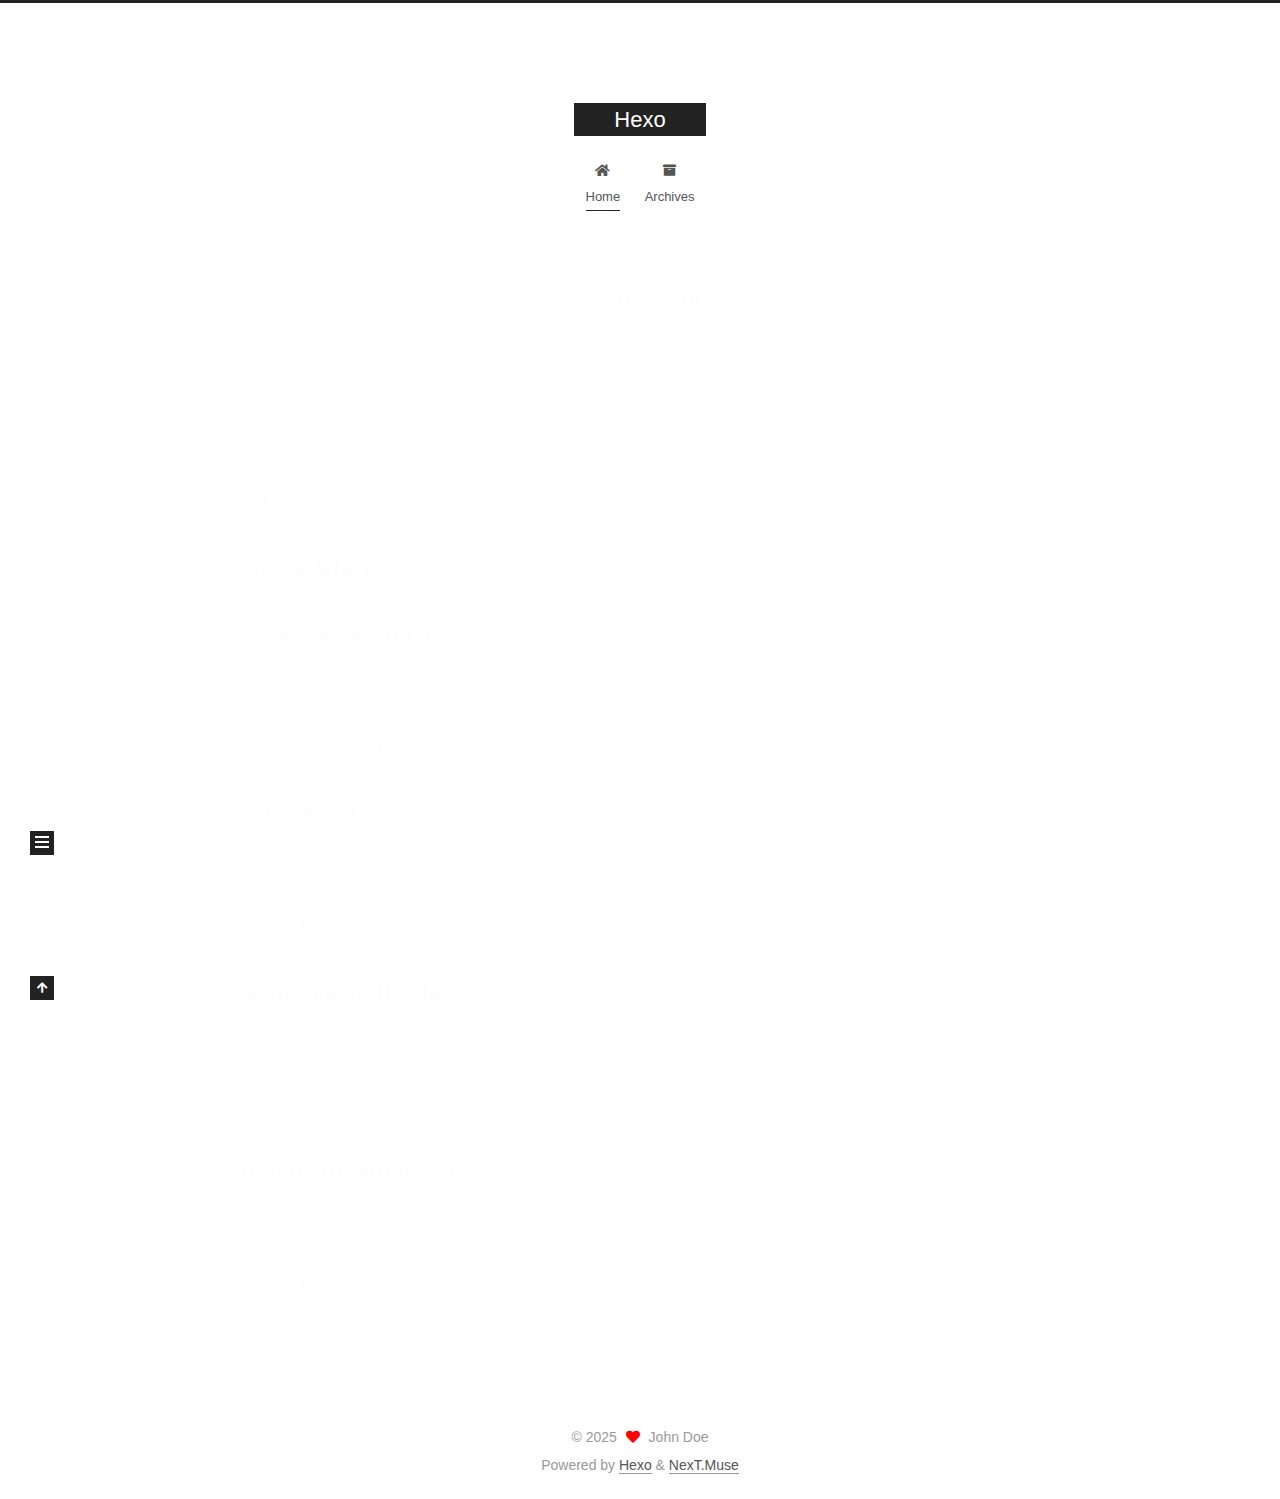
<file: index.html>
<!DOCTYPE html>
<html lang="en">
<head>
  <meta charset="UTF-8">
<meta name="viewport" content="width=device-width, initial-scale=1, maximum-scale=2">
<meta name="theme-color" content="#222">
<meta name="generator" content="Hexo 7.3.0">
  <link rel="apple-touch-icon" sizes="180x180" href="/images/apple-touch-icon-next.png">
  <link rel="icon" type="image/png" sizes="32x32" href="/images/favicon-32x32-next.png">
  <link rel="icon" type="image/png" sizes="16x16" href="/images/favicon-16x16-next.png">
  <link rel="mask-icon" href="/images/logo.svg" color="#222">

<link rel="stylesheet" href="/css/main.css">


<link rel="stylesheet" href="/lib/font-awesome/css/all.min.css">

<script id="hexo-configurations">
    var NexT = window.NexT || {};
    var CONFIG = {"hostname":"example.com","root":"/","scheme":"Muse","version":"7.8.0","exturl":false,"sidebar":{"position":"left","display":"post","padding":18,"offset":12,"onmobile":false},"copycode":{"enable":false,"show_result":false,"style":null},"back2top":{"enable":true,"sidebar":false,"scrollpercent":false},"bookmark":{"enable":false,"color":"#222","save":"auto"},"fancybox":false,"mediumzoom":false,"lazyload":false,"pangu":false,"comments":{"style":"tabs","active":null,"storage":true,"lazyload":false,"nav":null},"algolia":{"hits":{"per_page":10},"labels":{"input_placeholder":"Search for Posts","hits_empty":"We didn't find any results for the search: ${query}","hits_stats":"${hits} results found in ${time} ms"}},"localsearch":{"enable":false,"trigger":"auto","top_n_per_article":1,"unescape":false,"preload":false},"motion":{"enable":true,"async":false,"transition":{"post_block":"fadeIn","post_header":"slideDownIn","post_body":"slideDownIn","coll_header":"slideLeftIn","sidebar":"slideUpIn"}}};
  </script>

  <meta property="og:type" content="website">
<meta property="og:title" content="Hexo">
<meta property="og:url" content="http://example.com/index.html">
<meta property="og:site_name" content="Hexo">
<meta property="og:locale" content="en_US">
<meta property="article:author" content="John Doe">
<meta name="twitter:card" content="summary">

<link rel="canonical" href="http://example.com/">


<script id="page-configurations">
  // https://hexo.io/docs/variables.html
  CONFIG.page = {
    sidebar: "",
    isHome : true,
    isPost : false,
    lang   : 'en'
  };
</script>

  <title>Hexo</title>
  






  <noscript>
  <style>
  .use-motion .brand,
  .use-motion .menu-item,
  .sidebar-inner,
  .use-motion .post-block,
  .use-motion .pagination,
  .use-motion .comments,
  .use-motion .post-header,
  .use-motion .post-body,
  .use-motion .collection-header { opacity: initial; }

  .use-motion .site-title,
  .use-motion .site-subtitle {
    opacity: initial;
    top: initial;
  }

  .use-motion .logo-line-before i { left: initial; }
  .use-motion .logo-line-after i { right: initial; }
  </style>
</noscript>

</head>

<body itemscope itemtype="http://schema.org/WebPage">
  <div class="container use-motion">
    <div class="headband"></div>

    <header class="header" itemscope itemtype="http://schema.org/WPHeader">
      <div class="header-inner"><div class="site-brand-container">
  <div class="site-nav-toggle">
    <div class="toggle" aria-label="Toggle navigation bar">
      <span class="toggle-line toggle-line-first"></span>
      <span class="toggle-line toggle-line-middle"></span>
      <span class="toggle-line toggle-line-last"></span>
    </div>
  </div>

  <div class="site-meta">

    <a href="/" class="brand" rel="start">
      <span class="logo-line-before"><i></i></span>
      <h1 class="site-title">Hexo</h1>
      <span class="logo-line-after"><i></i></span>
    </a>
  </div>

  <div class="site-nav-right">
    <div class="toggle popup-trigger">
    </div>
  </div>
</div>




<nav class="site-nav">
  <ul id="menu" class="main-menu menu">
        <li class="menu-item menu-item-home">

    <a href="/" rel="section"><i class="fa fa-home fa-fw"></i>Home</a>

  </li>
        <li class="menu-item menu-item-archives">

    <a href="/archives/" rel="section"><i class="fa fa-archive fa-fw"></i>Archives</a>

  </li>
  </ul>
</nav>




</div>
    </header>

    
  <div class="back-to-top">
    <i class="fa fa-arrow-up"></i>
    <span>0%</span>
  </div>


    <main class="main">
      <div class="main-inner">
        <div class="content-wrap">
          

          <div class="content index posts-expand">
            
      
  
  
  <article itemscope itemtype="http://schema.org/Article" class="post-block" lang="en">
    <link itemprop="mainEntityOfPage" href="http://example.com/2025/06/23/hello-world/">

    <span hidden itemprop="author" itemscope itemtype="http://schema.org/Person">
      <meta itemprop="image" content="/images/avatar.gif">
      <meta itemprop="name" content="John Doe">
      <meta itemprop="description" content="">
    </span>

    <span hidden itemprop="publisher" itemscope itemtype="http://schema.org/Organization">
      <meta itemprop="name" content="Hexo">
    </span>
      <header class="post-header">
        <h2 class="post-title" itemprop="name headline">
          
            <a href="/2025/06/23/hello-world/" class="post-title-link" itemprop="url">Hello World</a>
        </h2>

        <div class="post-meta">
            <span class="post-meta-item">
              <span class="post-meta-item-icon">
                <i class="far fa-calendar"></i>
              </span>
              <span class="post-meta-item-text">Posted on</span>

              <time title="Created: 2025-06-23 07:59:50" itemprop="dateCreated datePublished" datetime="2025-06-23T07:59:50+08:00">2025-06-23</time>
            </span>

          

        </div>
      </header>

    
    
    
    <div class="post-body" itemprop="articleBody">

      
          <p>Welcome to <a target="_blank" rel="noopener" href="https://hexo.io/">Hexo</a>! This is your very first post. Check <a target="_blank" rel="noopener" href="https://hexo.io/docs/">documentation</a> for more info. If you get any problems when using Hexo, you can find the answer in <a target="_blank" rel="noopener" href="https://hexo.io/docs/troubleshooting.html">troubleshooting</a> or you can ask me on <a target="_blank" rel="noopener" href="https://github.com/hexojs/hexo/issues">GitHub</a>.</p>
<h2 id="Quick-Start"><a href="#Quick-Start" class="headerlink" title="Quick Start"></a>Quick Start</h2><h3 id="Create-a-new-post"><a href="#Create-a-new-post" class="headerlink" title="Create a new post"></a>Create a new post</h3><figure class="highlight bash"><table><tr><td class="gutter"><pre><span class="line">1</span><br></pre></td><td class="code"><pre><span class="line">$ hexo new <span class="string">&quot;My New Post&quot;</span></span><br></pre></td></tr></table></figure>

<p>More info: <a target="_blank" rel="noopener" href="https://hexo.io/docs/writing.html">Writing</a></p>
<h3 id="Run-server"><a href="#Run-server" class="headerlink" title="Run server"></a>Run server</h3><figure class="highlight bash"><table><tr><td class="gutter"><pre><span class="line">1</span><br></pre></td><td class="code"><pre><span class="line">$ hexo server</span><br></pre></td></tr></table></figure>

<p>More info: <a target="_blank" rel="noopener" href="https://hexo.io/docs/server.html">Server</a></p>
<h3 id="Generate-static-files"><a href="#Generate-static-files" class="headerlink" title="Generate static files"></a>Generate static files</h3><figure class="highlight bash"><table><tr><td class="gutter"><pre><span class="line">1</span><br></pre></td><td class="code"><pre><span class="line">$ hexo generate</span><br></pre></td></tr></table></figure>

<p>More info: <a target="_blank" rel="noopener" href="https://hexo.io/docs/generating.html">Generating</a></p>
<h3 id="Deploy-to-remote-sites"><a href="#Deploy-to-remote-sites" class="headerlink" title="Deploy to remote sites"></a>Deploy to remote sites</h3><figure class="highlight bash"><table><tr><td class="gutter"><pre><span class="line">1</span><br></pre></td><td class="code"><pre><span class="line">$ hexo deploy</span><br></pre></td></tr></table></figure>

<p>More info: <a target="_blank" rel="noopener" href="https://hexo.io/docs/one-command-deployment.html">Deployment</a></p>

      
    </div>

    
    
    
      <footer class="post-footer">
        <div class="post-eof"></div>
      </footer>
  </article>
  
  
  


  



          </div>
          

<script>
  window.addEventListener('tabs:register', () => {
    let { activeClass } = CONFIG.comments;
    if (CONFIG.comments.storage) {
      activeClass = localStorage.getItem('comments_active') || activeClass;
    }
    if (activeClass) {
      let activeTab = document.querySelector(`a[href="#comment-${activeClass}"]`);
      if (activeTab) {
        activeTab.click();
      }
    }
  });
  if (CONFIG.comments.storage) {
    window.addEventListener('tabs:click', event => {
      if (!event.target.matches('.tabs-comment .tab-content .tab-pane')) return;
      let commentClass = event.target.classList[1];
      localStorage.setItem('comments_active', commentClass);
    });
  }
</script>

        </div>
          
  
  <div class="toggle sidebar-toggle">
    <span class="toggle-line toggle-line-first"></span>
    <span class="toggle-line toggle-line-middle"></span>
    <span class="toggle-line toggle-line-last"></span>
  </div>

  <aside class="sidebar">
    <div class="sidebar-inner">

      <ul class="sidebar-nav motion-element">
        <li class="sidebar-nav-toc">
          Table of Contents
        </li>
        <li class="sidebar-nav-overview">
          Overview
        </li>
      </ul>

      <!--noindex-->
      <div class="post-toc-wrap sidebar-panel">
      </div>
      <!--/noindex-->

      <div class="site-overview-wrap sidebar-panel">
        <div class="site-author motion-element" itemprop="author" itemscope itemtype="http://schema.org/Person">
  <p class="site-author-name" itemprop="name">John Doe</p>
  <div class="site-description" itemprop="description"></div>
</div>
<div class="site-state-wrap motion-element">
  <nav class="site-state">
      <div class="site-state-item site-state-posts">
          <a href="/archives/">
        
          <span class="site-state-item-count">1</span>
          <span class="site-state-item-name">posts</span>
        </a>
      </div>
  </nav>
</div>



      </div>

    </div>
  </aside>
  <div id="sidebar-dimmer"></div>


      </div>
    </main>

    <footer class="footer">
      <div class="footer-inner">
        

        

<div class="copyright">
  
  &copy; 
  <span itemprop="copyrightYear">2025</span>
  <span class="with-love">
    <i class="fa fa-heart"></i>
  </span>
  <span class="author" itemprop="copyrightHolder">John Doe</span>
</div>
  <div class="powered-by">Powered by <a href="https://hexo.io/" class="theme-link" rel="noopener" target="_blank">Hexo</a> & <a href="https://muse.theme-next.org/" class="theme-link" rel="noopener" target="_blank">NexT.Muse</a>
  </div>

        








      </div>
    </footer>
  </div>

  
  <script src="/lib/anime.min.js"></script>
  <script src="/lib/velocity/velocity.min.js"></script>
  <script src="/lib/velocity/velocity.ui.min.js"></script>

<script src="/js/utils.js"></script>

<script src="/js/motion.js"></script>


<script src="/js/schemes/muse.js"></script>


<script src="/js/next-boot.js"></script>




  















  

  

</body>
</html>
</file>
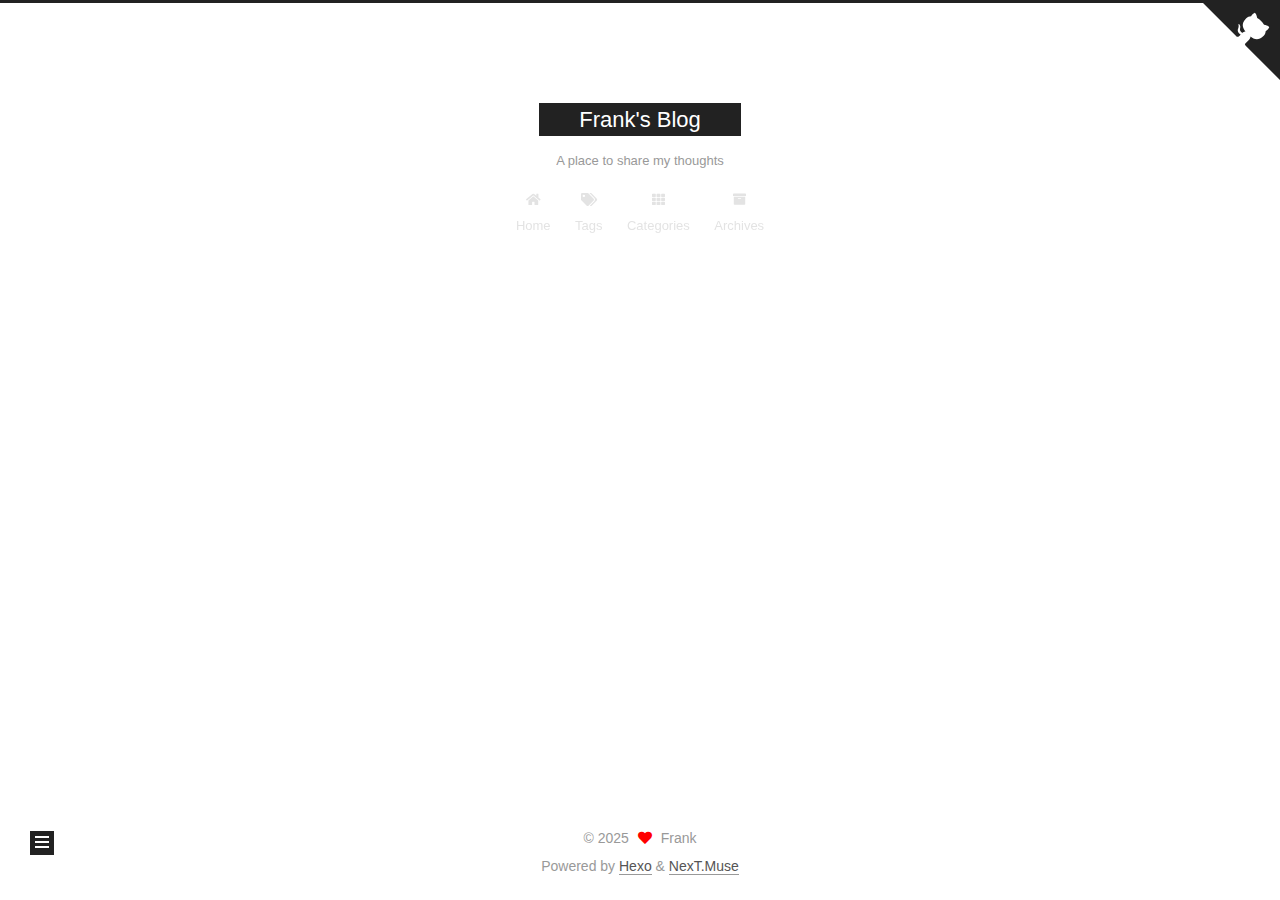
<file: Archies/index.html>
<!DOCTYPE html>
<html lang="en">
<head>
  <meta charset="UTF-8">
<meta name="viewport" content="width=device-width, initial-scale=1, maximum-scale=2">
<meta name="theme-color" content="#222">
<meta name="generator" content="Hexo 7.3.0">
  <link rel="apple-touch-icon" sizes="180x180" href="/images/apple-touch-icon-next.png">
  <link rel="icon" type="image/png" sizes="32x32" href="/images/favicon-32x32-next.png">
  <link rel="icon" type="image/png" sizes="16x16" href="/images/favicon-16x16-next.png">
  <link rel="mask-icon" href="/images/logo.svg" color="#222">

<link rel="stylesheet" href="/css/main.css">


<link rel="stylesheet" href="/lib/font-awesome/css/all.min.css">

<script id="hexo-configurations">
    var NexT = window.NexT || {};
    var CONFIG = {"hostname":"example.com","root":"/","scheme":"Muse","version":"7.8.0","exturl":false,"sidebar":{"position":"left","display":"post","padding":18,"offset":12,"onmobile":false},"copycode":{"enable":false,"show_result":false,"style":null},"back2top":{"enable":true,"sidebar":false,"scrollpercent":false},"bookmark":{"enable":false,"color":"#222","save":"auto"},"fancybox":false,"mediumzoom":false,"lazyload":false,"pangu":false,"comments":{"style":"tabs","active":null,"storage":true,"lazyload":false,"nav":null},"algolia":{"hits":{"per_page":10},"labels":{"input_placeholder":"Search for Posts","hits_empty":"We didn't find any results for the search: ${query}","hits_stats":"${hits} results found in ${time} ms"}},"localsearch":{"enable":false,"trigger":"auto","top_n_per_article":1,"unescape":false,"preload":false},"motion":{"enable":true,"async":false,"transition":{"post_block":"fadeIn","post_header":"slideDownIn","post_body":"slideDownIn","coll_header":"slideLeftIn","sidebar":"slideUpIn"}}};
  </script>

  <meta property="og:type" content="website">
<meta property="og:title" content="Archies">
<meta property="og:url" content="http://example.com/Archies/index.html">
<meta property="og:site_name" content="Frank&#39;s Blog">
<meta property="og:locale" content="en_US">
<meta property="article:published_time" content="2025-06-23T02:59:42.000Z">
<meta property="article:modified_time" content="2025-06-23T02:59:42.017Z">
<meta property="article:author" content="Frank">
<meta name="twitter:card" content="summary">

<link rel="canonical" href="http://example.com/Archies/">


<script id="page-configurations">
  // https://hexo.io/docs/variables.html
  CONFIG.page = {
    sidebar: "",
    isHome : false,
    isPost : false,
    lang   : 'en'
  };
</script>

  <title>Archies | Frank's Blog
</title>
  






  <noscript>
  <style>
  .use-motion .brand,
  .use-motion .menu-item,
  .sidebar-inner,
  .use-motion .post-block,
  .use-motion .pagination,
  .use-motion .comments,
  .use-motion .post-header,
  .use-motion .post-body,
  .use-motion .collection-header { opacity: initial; }

  .use-motion .site-title,
  .use-motion .site-subtitle {
    opacity: initial;
    top: initial;
  }

  .use-motion .logo-line-before i { left: initial; }
  .use-motion .logo-line-after i { right: initial; }
  </style>
</noscript>

</head>

<body itemscope itemtype="http://schema.org/WebPage">
  <div class="container use-motion">
    <div class="headband"></div>

    <header class="header" itemscope itemtype="http://schema.org/WPHeader">
      <div class="header-inner"><div class="site-brand-container">
  <div class="site-nav-toggle">
    <div class="toggle" aria-label="Toggle navigation bar">
      <span class="toggle-line toggle-line-first"></span>
      <span class="toggle-line toggle-line-middle"></span>
      <span class="toggle-line toggle-line-last"></span>
    </div>
  </div>

  <div class="site-meta">

    <a href="/" class="brand" rel="start">
      <span class="logo-line-before"><i></i></span>
      <h1 class="site-title">Frank's Blog</h1>
      <span class="logo-line-after"><i></i></span>
    </a>
      <p class="site-subtitle" itemprop="description">A place to share my thoughts</p>
  </div>

  <div class="site-nav-right">
    <div class="toggle popup-trigger">
    </div>
  </div>
</div>




<nav class="site-nav">
  <ul id="menu" class="main-menu menu">
        <li class="menu-item menu-item-home">

    <a href="/" rel="section"><i class="fa fa-home fa-fw"></i>Home</a>

  </li>
        <li class="menu-item menu-item-tags">

    <a href="/tags/" rel="section"><i class="fa fa-tags fa-fw"></i>Tags</a>

  </li>
        <li class="menu-item menu-item-categories">

    <a href="/categories/" rel="section"><i class="fa fa-th fa-fw"></i>Categories</a>

  </li>
        <li class="menu-item menu-item-archives">

    <a href="/archives/" rel="section"><i class="fa fa-archive fa-fw"></i>Archives</a>

  </li>
  </ul>
</nav>




</div>
    </header>

    
  <div class="back-to-top">
    <i class="fa fa-arrow-up"></i>
    <span>0%</span>
  </div>

  <a href="https://github.com/Frenkie-ia" class="github-corner" title="Follow me on GitHub" aria-label="Follow me on GitHub" rel="noopener" target="_blank"><svg width="80" height="80" viewBox="0 0 250 250" aria-hidden="true"><path d="M0,0 L115,115 L130,115 L142,142 L250,250 L250,0 Z"></path><path d="M128.3,109.0 C113.8,99.7 119.0,89.6 119.0,89.6 C122.0,82.7 120.5,78.6 120.5,78.6 C119.2,72.0 123.4,76.3 123.4,76.3 C127.3,80.9 125.5,87.3 125.5,87.3 C122.9,97.6 130.6,101.9 134.4,103.2" fill="currentColor" style="transform-origin: 130px 106px;" class="octo-arm"></path><path d="M115.0,115.0 C114.9,115.1 118.7,116.5 119.8,115.4 L133.7,101.6 C136.9,99.2 139.9,98.4 142.2,98.6 C133.8,88.0 127.5,74.4 143.8,58.0 C148.5,53.4 154.0,51.2 159.7,51.0 C160.3,49.4 163.2,43.6 171.4,40.1 C171.4,40.1 176.1,42.5 178.8,56.2 C183.1,58.6 187.2,61.8 190.9,65.4 C194.5,69.0 197.7,73.2 200.1,77.6 C213.8,80.2 216.3,84.9 216.3,84.9 C212.7,93.1 206.9,96.0 205.4,96.6 C205.1,102.4 203.0,107.8 198.3,112.5 C181.9,128.9 168.3,122.5 157.7,114.1 C157.9,116.9 156.7,120.9 152.7,124.9 L141.0,136.5 C139.8,137.7 141.6,141.9 141.8,141.8 Z" fill="currentColor" class="octo-body"></path></svg></a>


    <main class="main">
      <div class="main-inner">
        <div class="content-wrap">
          
  
  

          <div class="content page posts-expand">
            

    
    
    
    <div class="post-block" lang="en">
      <header class="post-header">

<h1 class="post-title" itemprop="name headline">Archies
</h1>

<div class="post-meta">
  

</div>

</header>

      
      
      
      <div class="post-body">
          
      </div>
      
      
      
    </div>
    

    
    
    


          </div>
          

<script>
  window.addEventListener('tabs:register', () => {
    let { activeClass } = CONFIG.comments;
    if (CONFIG.comments.storage) {
      activeClass = localStorage.getItem('comments_active') || activeClass;
    }
    if (activeClass) {
      let activeTab = document.querySelector(`a[href="#comment-${activeClass}"]`);
      if (activeTab) {
        activeTab.click();
      }
    }
  });
  if (CONFIG.comments.storage) {
    window.addEventListener('tabs:click', event => {
      if (!event.target.matches('.tabs-comment .tab-content .tab-pane')) return;
      let commentClass = event.target.classList[1];
      localStorage.setItem('comments_active', commentClass);
    });
  }
</script>

        </div>
          
  
  <div class="toggle sidebar-toggle">
    <span class="toggle-line toggle-line-first"></span>
    <span class="toggle-line toggle-line-middle"></span>
    <span class="toggle-line toggle-line-last"></span>
  </div>

  <aside class="sidebar">
    <div class="sidebar-inner">

      <ul class="sidebar-nav motion-element">
        <li class="sidebar-nav-toc">
          Table of Contents
        </li>
        <li class="sidebar-nav-overview">
          Overview
        </li>
      </ul>

      <!--noindex-->
      <div class="post-toc-wrap sidebar-panel">
      </div>
      <!--/noindex-->

      <div class="site-overview-wrap sidebar-panel">
        <div class="site-author motion-element" itemprop="author" itemscope itemtype="http://schema.org/Person">
  <p class="site-author-name" itemprop="name">Frank</p>
  <div class="site-description" itemprop="description"></div>
</div>
<div class="site-state-wrap motion-element">
  <nav class="site-state">
      <div class="site-state-item site-state-posts">
          <a href="/archives/">
        
          <span class="site-state-item-count">1</span>
          <span class="site-state-item-name">posts</span>
        </a>
      </div>
  </nav>
</div>



      </div>

    </div>
  </aside>
  <div id="sidebar-dimmer"></div>


      </div>
    </main>

    <footer class="footer">
      <div class="footer-inner">
        

        

<div class="copyright">
  
  &copy; 
  <span itemprop="copyrightYear">2025</span>
  <span class="with-love">
    <i class="fa fa-heart"></i>
  </span>
  <span class="author" itemprop="copyrightHolder">Frank</span>
</div>
  <div class="powered-by">Powered by <a href="https://hexo.io/" class="theme-link" rel="noopener" target="_blank">Hexo</a> & <a href="https://muse.theme-next.org/" class="theme-link" rel="noopener" target="_blank">NexT.Muse</a>
  </div>

        








      </div>
    </footer>
  </div>

  
  <script src="/lib/anime.min.js"></script>
  <script src="/lib/velocity/velocity.min.js"></script>
  <script src="/lib/velocity/velocity.ui.min.js"></script>

<script src="/js/utils.js"></script>

<script src="/js/motion.js"></script>


<script src="/js/schemes/muse.js"></script>


<script src="/js/next-boot.js"></script>




  















  

  

</body>
</html>
</file>
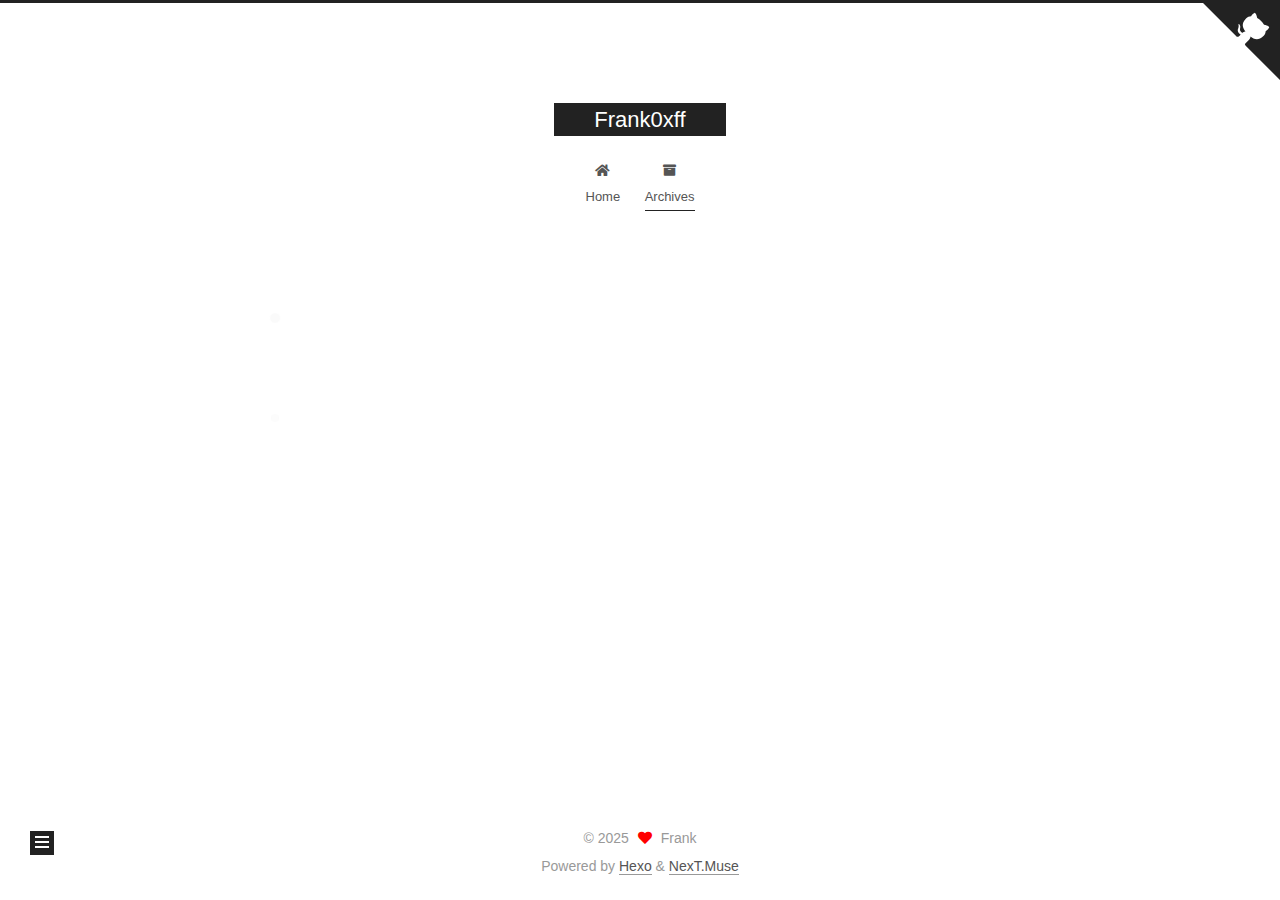
<file: archives/index.html>
<!DOCTYPE html>
<html lang="en">
<head>
  <meta charset="UTF-8">
<meta name="viewport" content="width=device-width, initial-scale=1, maximum-scale=2">
<meta name="theme-color" content="#222">
<meta name="generator" content="Hexo 7.3.0">
  <link rel="apple-touch-icon" sizes="180x180" href="/images/apple-touch-icon-next.png">
  <link rel="icon" type="image/png" sizes="32x32" href="/images/favicon-32x32-next.png">
  <link rel="icon" type="image/png" sizes="16x16" href="/images/favicon-16x16-next.png">
  <link rel="mask-icon" href="/images/logo.svg" color="#222">

<link rel="stylesheet" href="/css/main.css">


<link rel="stylesheet" href="/lib/font-awesome/css/all.min.css">

<script id="hexo-configurations">
    var NexT = window.NexT || {};
    var CONFIG = {"hostname":"example.com","root":"/","scheme":"Muse","version":"7.8.0","exturl":false,"sidebar":{"position":"left","display":"post","padding":18,"offset":12,"onmobile":false},"copycode":{"enable":false,"show_result":false,"style":null},"back2top":{"enable":true,"sidebar":false,"scrollpercent":false},"bookmark":{"enable":false,"color":"#222","save":"auto"},"fancybox":false,"mediumzoom":false,"lazyload":false,"pangu":false,"comments":{"style":"tabs","active":null,"storage":true,"lazyload":false,"nav":null},"algolia":{"hits":{"per_page":10},"labels":{"input_placeholder":"Search for Posts","hits_empty":"We didn't find any results for the search: ${query}","hits_stats":"${hits} results found in ${time} ms"}},"localsearch":{"enable":false,"trigger":"auto","top_n_per_article":1,"unescape":false,"preload":false},"motion":{"enable":true,"async":false,"transition":{"post_block":"fadeIn","post_header":"slideDownIn","post_body":"slideDownIn","coll_header":"slideLeftIn","sidebar":"slideUpIn"}}};
  </script>

  <meta property="og:type" content="website">
<meta property="og:title" content="Frank0xff">
<meta property="og:url" content="http://example.com/archives/index.html">
<meta property="og:site_name" content="Frank0xff">
<meta property="og:locale" content="en_US">
<meta property="article:author" content="Frank">
<meta name="twitter:card" content="summary">

<link rel="canonical" href="http://example.com/archives/">


<script id="page-configurations">
  // https://hexo.io/docs/variables.html
  CONFIG.page = {
    sidebar: "",
    isHome : false,
    isPost : false,
    lang   : 'en'
  };
</script>

  <title>Archive | Frank0xff</title>
  






  <noscript>
  <style>
  .use-motion .brand,
  .use-motion .menu-item,
  .sidebar-inner,
  .use-motion .post-block,
  .use-motion .pagination,
  .use-motion .comments,
  .use-motion .post-header,
  .use-motion .post-body,
  .use-motion .collection-header { opacity: initial; }

  .use-motion .site-title,
  .use-motion .site-subtitle {
    opacity: initial;
    top: initial;
  }

  .use-motion .logo-line-before i { left: initial; }
  .use-motion .logo-line-after i { right: initial; }
  </style>
</noscript>

</head>

<body itemscope itemtype="http://schema.org/WebPage">
  <div class="container use-motion">
    <div class="headband"></div>

    <header class="header" itemscope itemtype="http://schema.org/WPHeader">
      <div class="header-inner"><div class="site-brand-container">
  <div class="site-nav-toggle">
    <div class="toggle" aria-label="Toggle navigation bar">
      <span class="toggle-line toggle-line-first"></span>
      <span class="toggle-line toggle-line-middle"></span>
      <span class="toggle-line toggle-line-last"></span>
    </div>
  </div>

  <div class="site-meta">

    <a href="/" class="brand" rel="start">
      <span class="logo-line-before"><i></i></span>
      <h1 class="site-title">Frank0xff</h1>
      <span class="logo-line-after"><i></i></span>
    </a>
  </div>

  <div class="site-nav-right">
    <div class="toggle popup-trigger">
    </div>
  </div>
</div>




<nav class="site-nav">
  <ul id="menu" class="main-menu menu">
        <li class="menu-item menu-item-home">

    <a href="/" rel="section"><i class="fa fa-home fa-fw"></i>Home</a>

  </li>
        <li class="menu-item menu-item-archives">

    <a href="/archives/" rel="section"><i class="fa fa-archive fa-fw"></i>Archives</a>

  </li>
  </ul>
</nav>




</div>
    </header>

    
  <div class="back-to-top">
    <i class="fa fa-arrow-up"></i>
    <span>0%</span>
  </div>

  <a href="https://github.com/Frenkie-ia" class="github-corner" title="Follow me on GitHub" aria-label="Follow me on GitHub" rel="noopener" target="_blank"><svg width="80" height="80" viewBox="0 0 250 250" aria-hidden="true"><path d="M0,0 L115,115 L130,115 L142,142 L250,250 L250,0 Z"></path><path d="M128.3,109.0 C113.8,99.7 119.0,89.6 119.0,89.6 C122.0,82.7 120.5,78.6 120.5,78.6 C119.2,72.0 123.4,76.3 123.4,76.3 C127.3,80.9 125.5,87.3 125.5,87.3 C122.9,97.6 130.6,101.9 134.4,103.2" fill="currentColor" style="transform-origin: 130px 106px;" class="octo-arm"></path><path d="M115.0,115.0 C114.9,115.1 118.7,116.5 119.8,115.4 L133.7,101.6 C136.9,99.2 139.9,98.4 142.2,98.6 C133.8,88.0 127.5,74.4 143.8,58.0 C148.5,53.4 154.0,51.2 159.7,51.0 C160.3,49.4 163.2,43.6 171.4,40.1 C171.4,40.1 176.1,42.5 178.8,56.2 C183.1,58.6 187.2,61.8 190.9,65.4 C194.5,69.0 197.7,73.2 200.1,77.6 C213.8,80.2 216.3,84.9 216.3,84.9 C212.7,93.1 206.9,96.0 205.4,96.6 C205.1,102.4 203.0,107.8 198.3,112.5 C181.9,128.9 168.3,122.5 157.7,114.1 C157.9,116.9 156.7,120.9 152.7,124.9 L141.0,136.5 C139.8,137.7 141.6,141.9 141.8,141.8 Z" fill="currentColor" class="octo-body"></path></svg></a>


    <main class="main">
      <div class="main-inner">
        <div class="content-wrap">
          

          <div class="content archive">
            

  
  
  
  <div class="post-block">
    <div class="posts-collapse">
      <div class="collection-title">
        <span class="collection-header">Um..! 1 post. Keep on posting.</span>
      </div>

      
    <div class="collection-year">
      <span class="collection-header">2025</span>
    </div>

  <article itemscope itemtype="http://schema.org/Article">
    <header class="post-header">

      <div class="post-meta">
        <time itemprop="dateCreated"
              datetime="2025-06-23T07:59:50+08:00"
              content="2025-06-23">
          06-23
        </time>
      </div>

      <div class="post-title">
          <a class="post-title-link" href="/2025/06/23/hello-world/" itemprop="url">
            <span itemprop="name">Hello World</span>
          </a>
      </div>

    </header>
  </article>


    </div>
  </div>
  
  
  

  



          </div>
          

<script>
  window.addEventListener('tabs:register', () => {
    let { activeClass } = CONFIG.comments;
    if (CONFIG.comments.storage) {
      activeClass = localStorage.getItem('comments_active') || activeClass;
    }
    if (activeClass) {
      let activeTab = document.querySelector(`a[href="#comment-${activeClass}"]`);
      if (activeTab) {
        activeTab.click();
      }
    }
  });
  if (CONFIG.comments.storage) {
    window.addEventListener('tabs:click', event => {
      if (!event.target.matches('.tabs-comment .tab-content .tab-pane')) return;
      let commentClass = event.target.classList[1];
      localStorage.setItem('comments_active', commentClass);
    });
  }
</script>

        </div>
          
  
  <div class="toggle sidebar-toggle">
    <span class="toggle-line toggle-line-first"></span>
    <span class="toggle-line toggle-line-middle"></span>
    <span class="toggle-line toggle-line-last"></span>
  </div>

  <aside class="sidebar">
    <div class="sidebar-inner">

      <ul class="sidebar-nav motion-element">
        <li class="sidebar-nav-toc">
          Table of Contents
        </li>
        <li class="sidebar-nav-overview">
          Overview
        </li>
      </ul>

      <!--noindex-->
      <div class="post-toc-wrap sidebar-panel">
      </div>
      <!--/noindex-->

      <div class="site-overview-wrap sidebar-panel">
        <div class="site-author motion-element" itemprop="author" itemscope itemtype="http://schema.org/Person">
  <p class="site-author-name" itemprop="name">Frank</p>
  <div class="site-description" itemprop="description"></div>
</div>
<div class="site-state-wrap motion-element">
  <nav class="site-state">
      <div class="site-state-item site-state-posts">
          <a href="/archives/">
        
          <span class="site-state-item-count">1</span>
          <span class="site-state-item-name">posts</span>
        </a>
      </div>
  </nav>
</div>



      </div>

    </div>
  </aside>
  <div id="sidebar-dimmer"></div>


      </div>
    </main>

    <footer class="footer">
      <div class="footer-inner">
        

        

<div class="copyright">
  
  &copy; 
  <span itemprop="copyrightYear">2025</span>
  <span class="with-love">
    <i class="fa fa-heart"></i>
  </span>
  <span class="author" itemprop="copyrightHolder">Frank</span>
</div>
  <div class="powered-by">Powered by <a href="https://hexo.io/" class="theme-link" rel="noopener" target="_blank">Hexo</a> & <a href="https://muse.theme-next.org/" class="theme-link" rel="noopener" target="_blank">NexT.Muse</a>
  </div>

        








      </div>
    </footer>
  </div>

  
  <script src="/lib/anime.min.js"></script>
  <script src="/lib/velocity/velocity.min.js"></script>
  <script src="/lib/velocity/velocity.ui.min.js"></script>

<script src="/js/utils.js"></script>

<script src="/js/motion.js"></script>


<script src="/js/schemes/muse.js"></script>


<script src="/js/next-boot.js"></script>




  















  

  

</body>
</html>
</file>
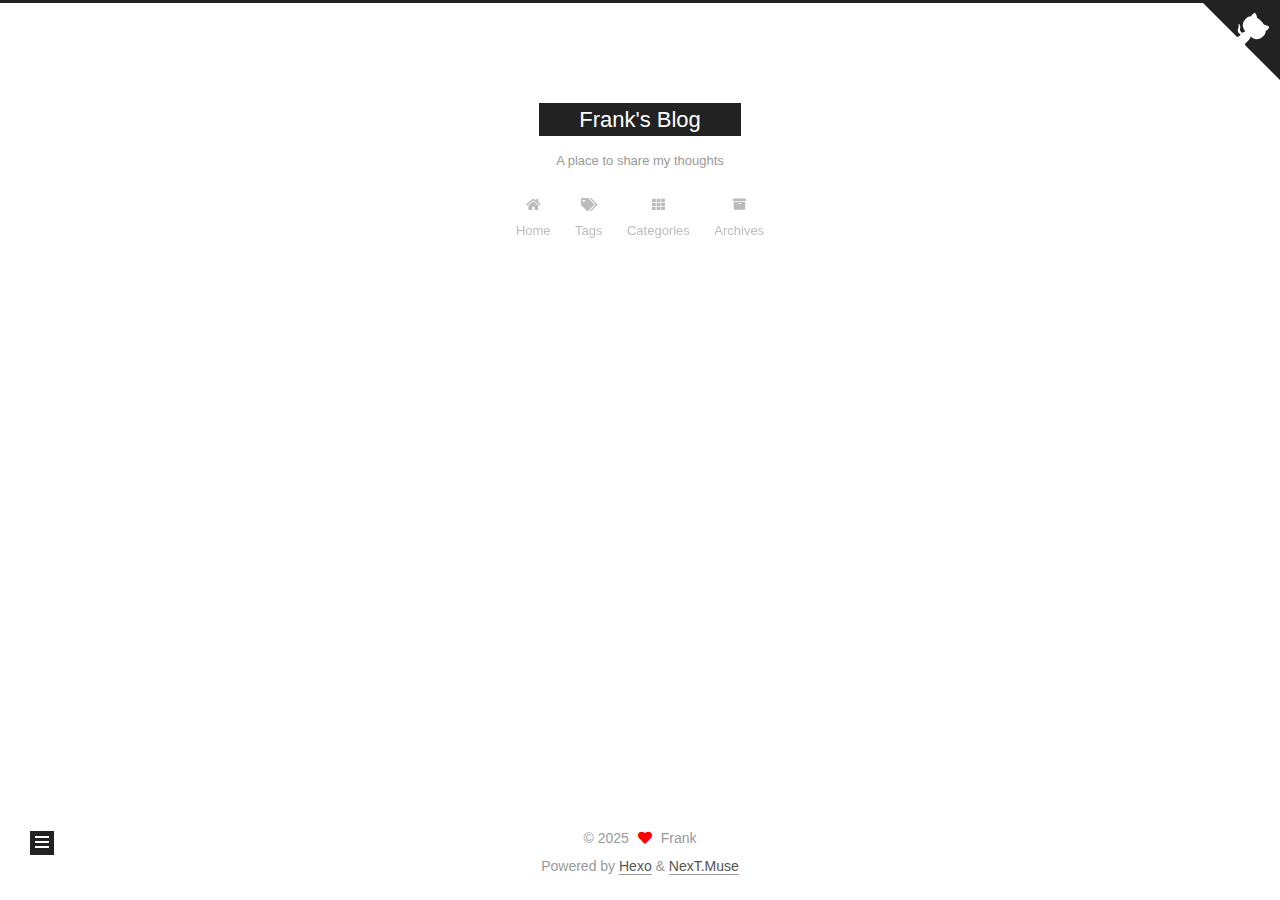
<file: Categories/index.html>
<!DOCTYPE html>
<html lang="en">
<head>
  <meta charset="UTF-8">
<meta name="viewport" content="width=device-width, initial-scale=1, maximum-scale=2">
<meta name="theme-color" content="#222">
<meta name="generator" content="Hexo 7.3.0">
  <link rel="apple-touch-icon" sizes="180x180" href="/images/apple-touch-icon-next.png">
  <link rel="icon" type="image/png" sizes="32x32" href="/images/favicon-32x32-next.png">
  <link rel="icon" type="image/png" sizes="16x16" href="/images/favicon-16x16-next.png">
  <link rel="mask-icon" href="/images/logo.svg" color="#222">

<link rel="stylesheet" href="/css/main.css">


<link rel="stylesheet" href="/lib/font-awesome/css/all.min.css">

<script id="hexo-configurations">
    var NexT = window.NexT || {};
    var CONFIG = {"hostname":"example.com","root":"/","scheme":"Muse","version":"7.8.0","exturl":false,"sidebar":{"position":"left","display":"post","padding":18,"offset":12,"onmobile":false},"copycode":{"enable":false,"show_result":false,"style":null},"back2top":{"enable":true,"sidebar":false,"scrollpercent":false},"bookmark":{"enable":false,"color":"#222","save":"auto"},"fancybox":false,"mediumzoom":false,"lazyload":false,"pangu":false,"comments":{"style":"tabs","active":null,"storage":true,"lazyload":false,"nav":null},"algolia":{"hits":{"per_page":10},"labels":{"input_placeholder":"Search for Posts","hits_empty":"We didn't find any results for the search: ${query}","hits_stats":"${hits} results found in ${time} ms"}},"localsearch":{"enable":false,"trigger":"auto","top_n_per_article":1,"unescape":false,"preload":false},"motion":{"enable":true,"async":false,"transition":{"post_block":"fadeIn","post_header":"slideDownIn","post_body":"slideDownIn","coll_header":"slideLeftIn","sidebar":"slideUpIn"}}};
  </script>

  <meta property="og:type" content="website">
<meta property="og:title" content="Categories">
<meta property="og:url" content="http://example.com/Categories/index.html">
<meta property="og:site_name" content="Frank&#39;s Blog">
<meta property="og:locale" content="en_US">
<meta property="article:published_time" content="2025-06-23T02:59:25.000Z">
<meta property="article:modified_time" content="2025-06-23T02:59:25.318Z">
<meta property="article:author" content="Frank">
<meta name="twitter:card" content="summary">

<link rel="canonical" href="http://example.com/Categories/">


<script id="page-configurations">
  // https://hexo.io/docs/variables.html
  CONFIG.page = {
    sidebar: "",
    isHome : false,
    isPost : false,
    lang   : 'en'
  };
</script>

  <title>Categories | Frank's Blog
</title>
  






  <noscript>
  <style>
  .use-motion .brand,
  .use-motion .menu-item,
  .sidebar-inner,
  .use-motion .post-block,
  .use-motion .pagination,
  .use-motion .comments,
  .use-motion .post-header,
  .use-motion .post-body,
  .use-motion .collection-header { opacity: initial; }

  .use-motion .site-title,
  .use-motion .site-subtitle {
    opacity: initial;
    top: initial;
  }

  .use-motion .logo-line-before i { left: initial; }
  .use-motion .logo-line-after i { right: initial; }
  </style>
</noscript>

</head>

<body itemscope itemtype="http://schema.org/WebPage">
  <div class="container use-motion">
    <div class="headband"></div>

    <header class="header" itemscope itemtype="http://schema.org/WPHeader">
      <div class="header-inner"><div class="site-brand-container">
  <div class="site-nav-toggle">
    <div class="toggle" aria-label="Toggle navigation bar">
      <span class="toggle-line toggle-line-first"></span>
      <span class="toggle-line toggle-line-middle"></span>
      <span class="toggle-line toggle-line-last"></span>
    </div>
  </div>

  <div class="site-meta">

    <a href="/" class="brand" rel="start">
      <span class="logo-line-before"><i></i></span>
      <h1 class="site-title">Frank's Blog</h1>
      <span class="logo-line-after"><i></i></span>
    </a>
      <p class="site-subtitle" itemprop="description">A place to share my thoughts</p>
  </div>

  <div class="site-nav-right">
    <div class="toggle popup-trigger">
    </div>
  </div>
</div>




<nav class="site-nav">
  <ul id="menu" class="main-menu menu">
        <li class="menu-item menu-item-home">

    <a href="/" rel="section"><i class="fa fa-home fa-fw"></i>Home</a>

  </li>
        <li class="menu-item menu-item-tags">

    <a href="/tags/" rel="section"><i class="fa fa-tags fa-fw"></i>Tags</a>

  </li>
        <li class="menu-item menu-item-categories">

    <a href="/categories/" rel="section"><i class="fa fa-th fa-fw"></i>Categories</a>

  </li>
        <li class="menu-item menu-item-archives">

    <a href="/archives/" rel="section"><i class="fa fa-archive fa-fw"></i>Archives</a>

  </li>
  </ul>
</nav>




</div>
    </header>

    
  <div class="back-to-top">
    <i class="fa fa-arrow-up"></i>
    <span>0%</span>
  </div>

  <a href="https://github.com/Frenkie-ia" class="github-corner" title="Follow me on GitHub" aria-label="Follow me on GitHub" rel="noopener" target="_blank"><svg width="80" height="80" viewBox="0 0 250 250" aria-hidden="true"><path d="M0,0 L115,115 L130,115 L142,142 L250,250 L250,0 Z"></path><path d="M128.3,109.0 C113.8,99.7 119.0,89.6 119.0,89.6 C122.0,82.7 120.5,78.6 120.5,78.6 C119.2,72.0 123.4,76.3 123.4,76.3 C127.3,80.9 125.5,87.3 125.5,87.3 C122.9,97.6 130.6,101.9 134.4,103.2" fill="currentColor" style="transform-origin: 130px 106px;" class="octo-arm"></path><path d="M115.0,115.0 C114.9,115.1 118.7,116.5 119.8,115.4 L133.7,101.6 C136.9,99.2 139.9,98.4 142.2,98.6 C133.8,88.0 127.5,74.4 143.8,58.0 C148.5,53.4 154.0,51.2 159.7,51.0 C160.3,49.4 163.2,43.6 171.4,40.1 C171.4,40.1 176.1,42.5 178.8,56.2 C183.1,58.6 187.2,61.8 190.9,65.4 C194.5,69.0 197.7,73.2 200.1,77.6 C213.8,80.2 216.3,84.9 216.3,84.9 C212.7,93.1 206.9,96.0 205.4,96.6 C205.1,102.4 203.0,107.8 198.3,112.5 C181.9,128.9 168.3,122.5 157.7,114.1 C157.9,116.9 156.7,120.9 152.7,124.9 L141.0,136.5 C139.8,137.7 141.6,141.9 141.8,141.8 Z" fill="currentColor" class="octo-body"></path></svg></a>


    <main class="main">
      <div class="main-inner">
        <div class="content-wrap">
          
  
  

          <div class="content page posts-expand">
            

    
    
    
    <div class="post-block" lang="en">
      <header class="post-header">

<h1 class="post-title" itemprop="name headline">Categories
</h1>

<div class="post-meta">
  

</div>

</header>

      
      
      
      <div class="post-body">
          
      </div>
      
      
      
    </div>
    

    
    
    


          </div>
          

<script>
  window.addEventListener('tabs:register', () => {
    let { activeClass } = CONFIG.comments;
    if (CONFIG.comments.storage) {
      activeClass = localStorage.getItem('comments_active') || activeClass;
    }
    if (activeClass) {
      let activeTab = document.querySelector(`a[href="#comment-${activeClass}"]`);
      if (activeTab) {
        activeTab.click();
      }
    }
  });
  if (CONFIG.comments.storage) {
    window.addEventListener('tabs:click', event => {
      if (!event.target.matches('.tabs-comment .tab-content .tab-pane')) return;
      let commentClass = event.target.classList[1];
      localStorage.setItem('comments_active', commentClass);
    });
  }
</script>

        </div>
          
  
  <div class="toggle sidebar-toggle">
    <span class="toggle-line toggle-line-first"></span>
    <span class="toggle-line toggle-line-middle"></span>
    <span class="toggle-line toggle-line-last"></span>
  </div>

  <aside class="sidebar">
    <div class="sidebar-inner">

      <ul class="sidebar-nav motion-element">
        <li class="sidebar-nav-toc">
          Table of Contents
        </li>
        <li class="sidebar-nav-overview">
          Overview
        </li>
      </ul>

      <!--noindex-->
      <div class="post-toc-wrap sidebar-panel">
      </div>
      <!--/noindex-->

      <div class="site-overview-wrap sidebar-panel">
        <div class="site-author motion-element" itemprop="author" itemscope itemtype="http://schema.org/Person">
  <p class="site-author-name" itemprop="name">Frank</p>
  <div class="site-description" itemprop="description"></div>
</div>
<div class="site-state-wrap motion-element">
  <nav class="site-state">
      <div class="site-state-item site-state-posts">
          <a href="/archives/">
        
          <span class="site-state-item-count">1</span>
          <span class="site-state-item-name">posts</span>
        </a>
      </div>
  </nav>
</div>



      </div>

    </div>
  </aside>
  <div id="sidebar-dimmer"></div>


      </div>
    </main>

    <footer class="footer">
      <div class="footer-inner">
        

        

<div class="copyright">
  
  &copy; 
  <span itemprop="copyrightYear">2025</span>
  <span class="with-love">
    <i class="fa fa-heart"></i>
  </span>
  <span class="author" itemprop="copyrightHolder">Frank</span>
</div>
  <div class="powered-by">Powered by <a href="https://hexo.io/" class="theme-link" rel="noopener" target="_blank">Hexo</a> & <a href="https://muse.theme-next.org/" class="theme-link" rel="noopener" target="_blank">NexT.Muse</a>
  </div>

        








      </div>
    </footer>
  </div>

  
  <script src="/lib/anime.min.js"></script>
  <script src="/lib/velocity/velocity.min.js"></script>
  <script src="/lib/velocity/velocity.ui.min.js"></script>

<script src="/js/utils.js"></script>

<script src="/js/motion.js"></script>


<script src="/js/schemes/muse.js"></script>


<script src="/js/next-boot.js"></script>




  















  

  

</body>
</html>
</file>
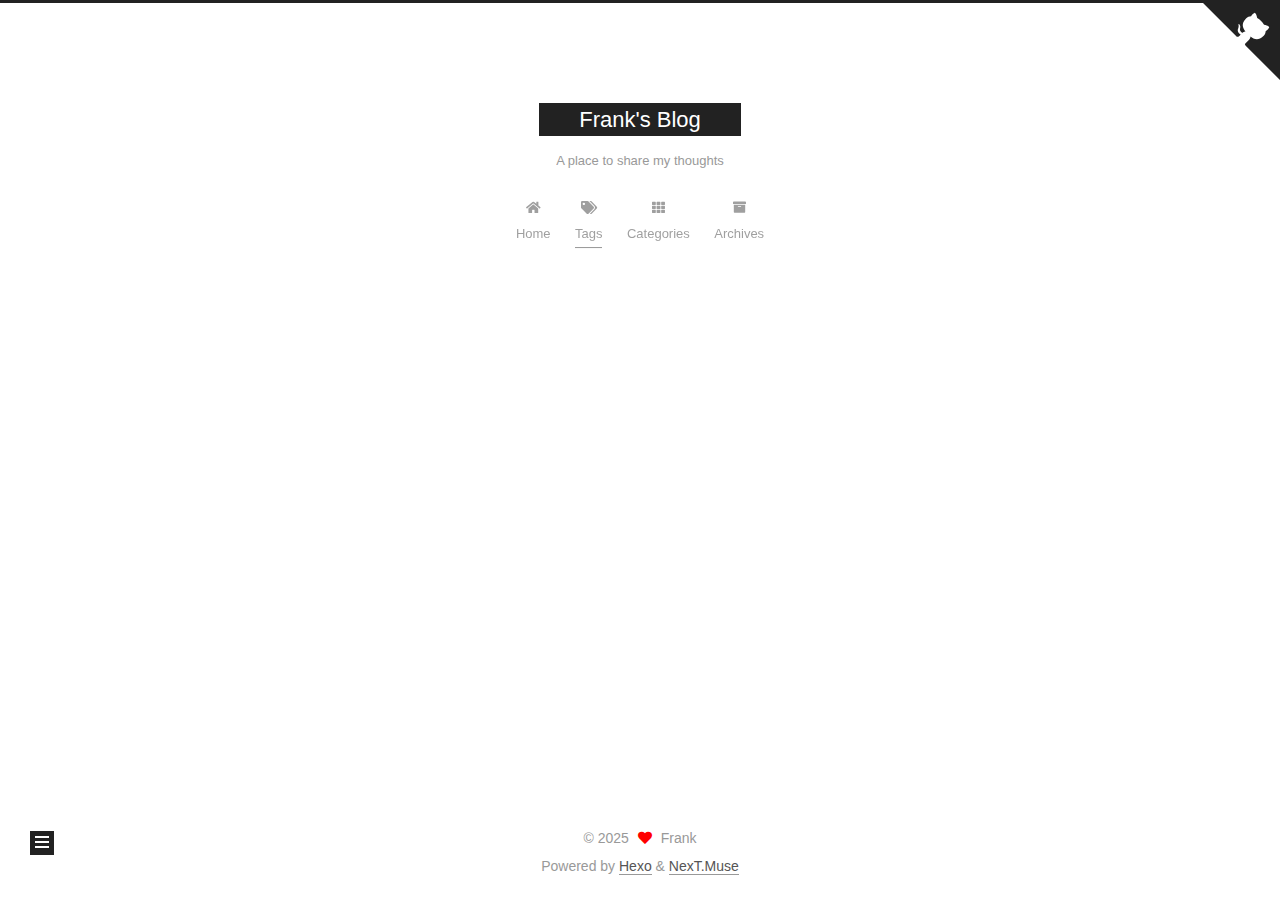
<file: tags/index.html>
<!DOCTYPE html>
<html lang="en">
<head>
  <meta charset="UTF-8">
<meta name="viewport" content="width=device-width, initial-scale=1, maximum-scale=2">
<meta name="theme-color" content="#222">
<meta name="generator" content="Hexo 7.3.0">
  <link rel="apple-touch-icon" sizes="180x180" href="/images/apple-touch-icon-next.png">
  <link rel="icon" type="image/png" sizes="32x32" href="/images/favicon-32x32-next.png">
  <link rel="icon" type="image/png" sizes="16x16" href="/images/favicon-16x16-next.png">
  <link rel="mask-icon" href="/images/logo.svg" color="#222">

<link rel="stylesheet" href="/css/main.css">


<link rel="stylesheet" href="/lib/font-awesome/css/all.min.css">

<script id="hexo-configurations">
    var NexT = window.NexT || {};
    var CONFIG = {"hostname":"example.com","root":"/","scheme":"Muse","version":"7.8.0","exturl":false,"sidebar":{"position":"left","display":"post","padding":18,"offset":12,"onmobile":false},"copycode":{"enable":false,"show_result":false,"style":null},"back2top":{"enable":true,"sidebar":false,"scrollpercent":false},"bookmark":{"enable":false,"color":"#222","save":"auto"},"fancybox":false,"mediumzoom":false,"lazyload":false,"pangu":false,"comments":{"style":"tabs","active":null,"storage":true,"lazyload":false,"nav":null},"algolia":{"hits":{"per_page":10},"labels":{"input_placeholder":"Search for Posts","hits_empty":"We didn't find any results for the search: ${query}","hits_stats":"${hits} results found in ${time} ms"}},"localsearch":{"enable":false,"trigger":"auto","top_n_per_article":1,"unescape":false,"preload":false},"motion":{"enable":true,"async":false,"transition":{"post_block":"fadeIn","post_header":"slideDownIn","post_body":"slideDownIn","coll_header":"slideLeftIn","sidebar":"slideUpIn"}}};
  </script>

  <meta property="og:type" content="website">
<meta property="og:title" content="Tags">
<meta property="og:url" content="http://example.com/Tags/index.html">
<meta property="og:site_name" content="Frank&#39;s Blog">
<meta property="og:locale" content="en_US">
<meta property="article:published_time" content="2025-06-23T03:00:09.000Z">
<meta property="article:modified_time" content="2025-06-23T03:03:25.940Z">
<meta property="article:author" content="Frank">
<meta name="twitter:card" content="summary">

<link rel="canonical" href="http://example.com/Tags/">


<script id="page-configurations">
  // https://hexo.io/docs/variables.html
  CONFIG.page = {
    sidebar: "",
    isHome : false,
    isPost : false,
    lang   : 'en'
  };
</script>

  <title>Tags | Frank's Blog
</title>
  






  <noscript>
  <style>
  .use-motion .brand,
  .use-motion .menu-item,
  .sidebar-inner,
  .use-motion .post-block,
  .use-motion .pagination,
  .use-motion .comments,
  .use-motion .post-header,
  .use-motion .post-body,
  .use-motion .collection-header { opacity: initial; }

  .use-motion .site-title,
  .use-motion .site-subtitle {
    opacity: initial;
    top: initial;
  }

  .use-motion .logo-line-before i { left: initial; }
  .use-motion .logo-line-after i { right: initial; }
  </style>
</noscript>

</head>

<body itemscope itemtype="http://schema.org/WebPage">
  <div class="container use-motion">
    <div class="headband"></div>

    <header class="header" itemscope itemtype="http://schema.org/WPHeader">
      <div class="header-inner"><div class="site-brand-container">
  <div class="site-nav-toggle">
    <div class="toggle" aria-label="Toggle navigation bar">
      <span class="toggle-line toggle-line-first"></span>
      <span class="toggle-line toggle-line-middle"></span>
      <span class="toggle-line toggle-line-last"></span>
    </div>
  </div>

  <div class="site-meta">

    <a href="/" class="brand" rel="start">
      <span class="logo-line-before"><i></i></span>
      <h1 class="site-title">Frank's Blog</h1>
      <span class="logo-line-after"><i></i></span>
    </a>
      <p class="site-subtitle" itemprop="description">A place to share my thoughts</p>
  </div>

  <div class="site-nav-right">
    <div class="toggle popup-trigger">
    </div>
  </div>
</div>




<nav class="site-nav">
  <ul id="menu" class="main-menu menu">
        <li class="menu-item menu-item-home">

    <a href="/" rel="section"><i class="fa fa-home fa-fw"></i>Home</a>

  </li>
        <li class="menu-item menu-item-tags">

    <a href="/tags/" rel="section"><i class="fa fa-tags fa-fw"></i>Tags</a>

  </li>
        <li class="menu-item menu-item-categories">

    <a href="/categories/" rel="section"><i class="fa fa-th fa-fw"></i>Categories</a>

  </li>
        <li class="menu-item menu-item-archives">

    <a href="/archives/" rel="section"><i class="fa fa-archive fa-fw"></i>Archives</a>

  </li>
  </ul>
</nav>




</div>
    </header>

    
  <div class="back-to-top">
    <i class="fa fa-arrow-up"></i>
    <span>0%</span>
  </div>

  <a href="https://github.com/Frenkie-ia" class="github-corner" title="Follow me on GitHub" aria-label="Follow me on GitHub" rel="noopener" target="_blank"><svg width="80" height="80" viewBox="0 0 250 250" aria-hidden="true"><path d="M0,0 L115,115 L130,115 L142,142 L250,250 L250,0 Z"></path><path d="M128.3,109.0 C113.8,99.7 119.0,89.6 119.0,89.6 C122.0,82.7 120.5,78.6 120.5,78.6 C119.2,72.0 123.4,76.3 123.4,76.3 C127.3,80.9 125.5,87.3 125.5,87.3 C122.9,97.6 130.6,101.9 134.4,103.2" fill="currentColor" style="transform-origin: 130px 106px;" class="octo-arm"></path><path d="M115.0,115.0 C114.9,115.1 118.7,116.5 119.8,115.4 L133.7,101.6 C136.9,99.2 139.9,98.4 142.2,98.6 C133.8,88.0 127.5,74.4 143.8,58.0 C148.5,53.4 154.0,51.2 159.7,51.0 C160.3,49.4 163.2,43.6 171.4,40.1 C171.4,40.1 176.1,42.5 178.8,56.2 C183.1,58.6 187.2,61.8 190.9,65.4 C194.5,69.0 197.7,73.2 200.1,77.6 C213.8,80.2 216.3,84.9 216.3,84.9 C212.7,93.1 206.9,96.0 205.4,96.6 C205.1,102.4 203.0,107.8 198.3,112.5 C181.9,128.9 168.3,122.5 157.7,114.1 C157.9,116.9 156.7,120.9 152.7,124.9 L141.0,136.5 C139.8,137.7 141.6,141.9 141.8,141.8 Z" fill="currentColor" class="octo-body"></path></svg></a>


    <main class="main">
      <div class="main-inner">
        <div class="content-wrap">
          
  
  

          <div class="content page posts-expand">
            

    
    
    
    <div class="post-block" lang="en">
      <header class="post-header">

<h1 class="post-title" itemprop="name headline">Tags
</h1>

<div class="post-meta">
  

</div>

</header>

      
      
      
      <div class="post-body">
          <div class="tag-cloud">
            <div class="tag-cloud-title">
              No tags
            </div>
            <div class="tag-cloud-tags">
              
            </div>
          </div>
        
      </div>
      
      
      
    </div>
    

    
    
    


          </div>
          

<script>
  window.addEventListener('tabs:register', () => {
    let { activeClass } = CONFIG.comments;
    if (CONFIG.comments.storage) {
      activeClass = localStorage.getItem('comments_active') || activeClass;
    }
    if (activeClass) {
      let activeTab = document.querySelector(`a[href="#comment-${activeClass}"]`);
      if (activeTab) {
        activeTab.click();
      }
    }
  });
  if (CONFIG.comments.storage) {
    window.addEventListener('tabs:click', event => {
      if (!event.target.matches('.tabs-comment .tab-content .tab-pane')) return;
      let commentClass = event.target.classList[1];
      localStorage.setItem('comments_active', commentClass);
    });
  }
</script>

        </div>
          
  
  <div class="toggle sidebar-toggle">
    <span class="toggle-line toggle-line-first"></span>
    <span class="toggle-line toggle-line-middle"></span>
    <span class="toggle-line toggle-line-last"></span>
  </div>

  <aside class="sidebar">
    <div class="sidebar-inner">

      <ul class="sidebar-nav motion-element">
        <li class="sidebar-nav-toc">
          Table of Contents
        </li>
        <li class="sidebar-nav-overview">
          Overview
        </li>
      </ul>

      <!--noindex-->
      <div class="post-toc-wrap sidebar-panel">
      </div>
      <!--/noindex-->

      <div class="site-overview-wrap sidebar-panel">
        <div class="site-author motion-element" itemprop="author" itemscope itemtype="http://schema.org/Person">
  <p class="site-author-name" itemprop="name">Frank</p>
  <div class="site-description" itemprop="description"></div>
</div>
<div class="site-state-wrap motion-element">
  <nav class="site-state">
      <div class="site-state-item site-state-posts">
          <a href="/archives/">
        
          <span class="site-state-item-count">2</span>
          <span class="site-state-item-name">posts</span>
        </a>
      </div>
  </nav>
</div>



      </div>

    </div>
  </aside>
  <div id="sidebar-dimmer"></div>


      </div>
    </main>

    <footer class="footer">
      <div class="footer-inner">
        

        

<div class="copyright">
  
  &copy; 
  <span itemprop="copyrightYear">2025</span>
  <span class="with-love">
    <i class="fa fa-heart"></i>
  </span>
  <span class="author" itemprop="copyrightHolder">Frank</span>
</div>
  <div class="powered-by">Powered by <a href="https://hexo.io/" class="theme-link" rel="noopener" target="_blank">Hexo</a> & <a href="https://muse.theme-next.org/" class="theme-link" rel="noopener" target="_blank">NexT.Muse</a>
  </div>

        








      </div>
    </footer>
  </div>

  
  <script src="/lib/anime.min.js"></script>
  <script src="/lib/velocity/velocity.min.js"></script>
  <script src="/lib/velocity/velocity.ui.min.js"></script>

<script src="/js/utils.js"></script>

<script src="/js/motion.js"></script>


<script src="/js/schemes/muse.js"></script>


<script src="/js/next-boot.js"></script>




  















  

  

</body>
</html>
</file>
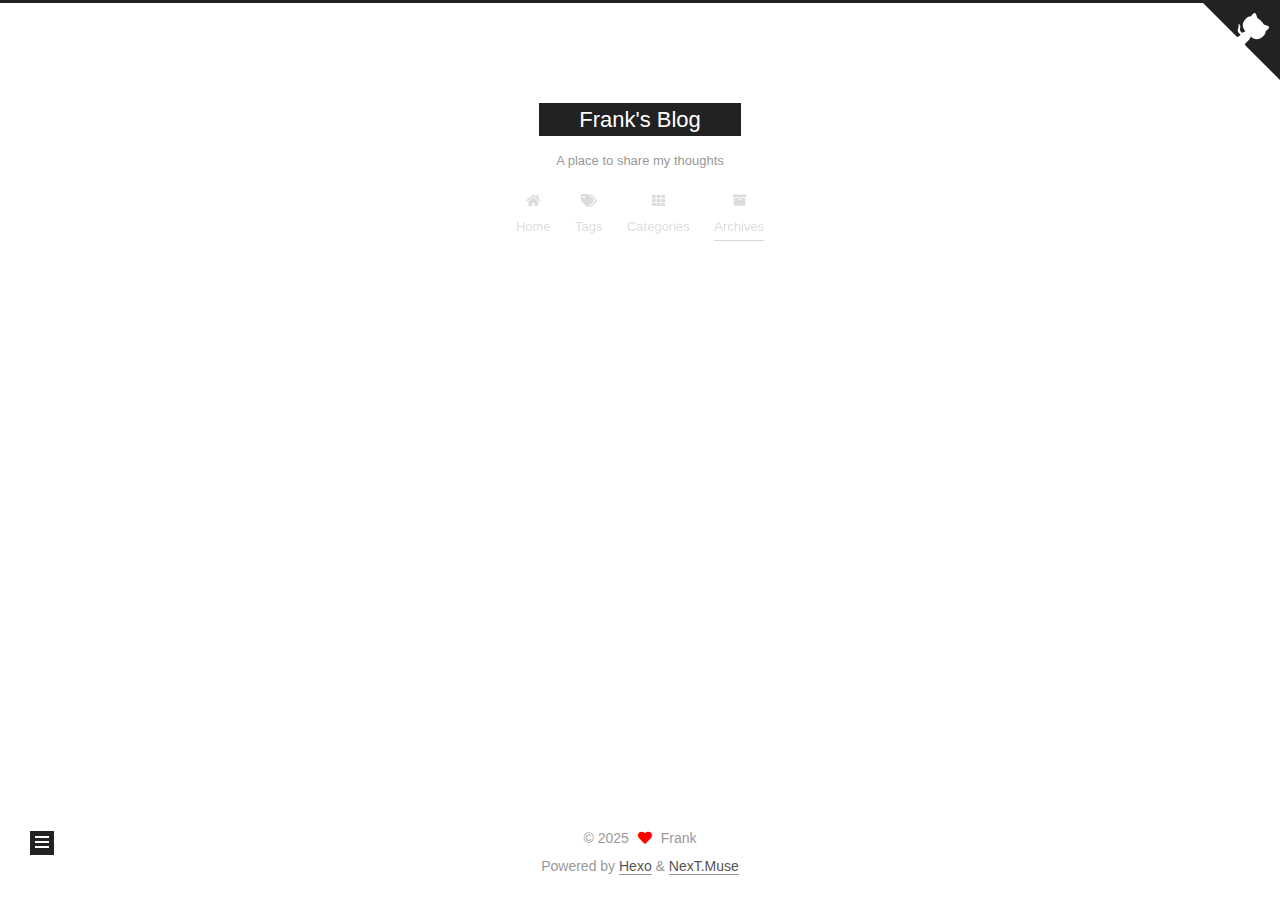
<file: archives/2025/index.html>
<!DOCTYPE html>
<html lang="en">
<head>
  <meta charset="UTF-8">
<meta name="viewport" content="width=device-width, initial-scale=1, maximum-scale=2">
<meta name="theme-color" content="#222">
<meta name="generator" content="Hexo 7.3.0">
  <link rel="apple-touch-icon" sizes="180x180" href="/images/apple-touch-icon-next.png">
  <link rel="icon" type="image/png" sizes="32x32" href="/images/favicon-32x32-next.png">
  <link rel="icon" type="image/png" sizes="16x16" href="/images/favicon-16x16-next.png">
  <link rel="mask-icon" href="/images/logo.svg" color="#222">

<link rel="stylesheet" href="/css/main.css">


<link rel="stylesheet" href="/lib/font-awesome/css/all.min.css">

<script id="hexo-configurations">
    var NexT = window.NexT || {};
    var CONFIG = {"hostname":"example.com","root":"/","scheme":"Muse","version":"7.8.0","exturl":false,"sidebar":{"position":"left","display":"post","padding":18,"offset":12,"onmobile":false},"copycode":{"enable":false,"show_result":false,"style":null},"back2top":{"enable":true,"sidebar":false,"scrollpercent":false},"bookmark":{"enable":false,"color":"#222","save":"auto"},"fancybox":false,"mediumzoom":false,"lazyload":false,"pangu":false,"comments":{"style":"tabs","active":null,"storage":true,"lazyload":false,"nav":null},"algolia":{"hits":{"per_page":10},"labels":{"input_placeholder":"Search for Posts","hits_empty":"We didn't find any results for the search: ${query}","hits_stats":"${hits} results found in ${time} ms"}},"localsearch":{"enable":false,"trigger":"auto","top_n_per_article":1,"unescape":false,"preload":false},"motion":{"enable":true,"async":false,"transition":{"post_block":"fadeIn","post_header":"slideDownIn","post_body":"slideDownIn","coll_header":"slideLeftIn","sidebar":"slideUpIn"}}};
  </script>

  <meta property="og:type" content="website">
<meta property="og:title" content="Frank&#39;s Blog">
<meta property="og:url" content="http://example.com/archives/2025/index.html">
<meta property="og:site_name" content="Frank&#39;s Blog">
<meta property="og:locale" content="en_US">
<meta property="article:author" content="Frank">
<meta name="twitter:card" content="summary">

<link rel="canonical" href="http://example.com/archives/2025/">


<script id="page-configurations">
  // https://hexo.io/docs/variables.html
  CONFIG.page = {
    sidebar: "",
    isHome : false,
    isPost : false,
    lang   : 'en'
  };
</script>

  <title>Archive | Frank's Blog</title>
  






  <noscript>
  <style>
  .use-motion .brand,
  .use-motion .menu-item,
  .sidebar-inner,
  .use-motion .post-block,
  .use-motion .pagination,
  .use-motion .comments,
  .use-motion .post-header,
  .use-motion .post-body,
  .use-motion .collection-header { opacity: initial; }

  .use-motion .site-title,
  .use-motion .site-subtitle {
    opacity: initial;
    top: initial;
  }

  .use-motion .logo-line-before i { left: initial; }
  .use-motion .logo-line-after i { right: initial; }
  </style>
</noscript>

</head>

<body itemscope itemtype="http://schema.org/WebPage">
  <div class="container use-motion">
    <div class="headband"></div>

    <header class="header" itemscope itemtype="http://schema.org/WPHeader">
      <div class="header-inner"><div class="site-brand-container">
  <div class="site-nav-toggle">
    <div class="toggle" aria-label="Toggle navigation bar">
      <span class="toggle-line toggle-line-first"></span>
      <span class="toggle-line toggle-line-middle"></span>
      <span class="toggle-line toggle-line-last"></span>
    </div>
  </div>

  <div class="site-meta">

    <a href="/" class="brand" rel="start">
      <span class="logo-line-before"><i></i></span>
      <h1 class="site-title">Frank's Blog</h1>
      <span class="logo-line-after"><i></i></span>
    </a>
      <p class="site-subtitle" itemprop="description">A place to share my thoughts</p>
  </div>

  <div class="site-nav-right">
    <div class="toggle popup-trigger">
    </div>
  </div>
</div>




<nav class="site-nav">
  <ul id="menu" class="main-menu menu">
        <li class="menu-item menu-item-home">

    <a href="/" rel="section"><i class="fa fa-home fa-fw"></i>Home</a>

  </li>
        <li class="menu-item menu-item-tags">

    <a href="/tags/" rel="section"><i class="fa fa-tags fa-fw"></i>Tags</a>

  </li>
        <li class="menu-item menu-item-categories">

    <a href="/categories/" rel="section"><i class="fa fa-th fa-fw"></i>Categories</a>

  </li>
        <li class="menu-item menu-item-archives">

    <a href="/archives/" rel="section"><i class="fa fa-archive fa-fw"></i>Archives</a>

  </li>
  </ul>
</nav>




</div>
    </header>

    
  <div class="back-to-top">
    <i class="fa fa-arrow-up"></i>
    <span>0%</span>
  </div>

  <a href="https://github.com/Frenkie-ia" class="github-corner" title="Follow me on GitHub" aria-label="Follow me on GitHub" rel="noopener" target="_blank"><svg width="80" height="80" viewBox="0 0 250 250" aria-hidden="true"><path d="M0,0 L115,115 L130,115 L142,142 L250,250 L250,0 Z"></path><path d="M128.3,109.0 C113.8,99.7 119.0,89.6 119.0,89.6 C122.0,82.7 120.5,78.6 120.5,78.6 C119.2,72.0 123.4,76.3 123.4,76.3 C127.3,80.9 125.5,87.3 125.5,87.3 C122.9,97.6 130.6,101.9 134.4,103.2" fill="currentColor" style="transform-origin: 130px 106px;" class="octo-arm"></path><path d="M115.0,115.0 C114.9,115.1 118.7,116.5 119.8,115.4 L133.7,101.6 C136.9,99.2 139.9,98.4 142.2,98.6 C133.8,88.0 127.5,74.4 143.8,58.0 C148.5,53.4 154.0,51.2 159.7,51.0 C160.3,49.4 163.2,43.6 171.4,40.1 C171.4,40.1 176.1,42.5 178.8,56.2 C183.1,58.6 187.2,61.8 190.9,65.4 C194.5,69.0 197.7,73.2 200.1,77.6 C213.8,80.2 216.3,84.9 216.3,84.9 C212.7,93.1 206.9,96.0 205.4,96.6 C205.1,102.4 203.0,107.8 198.3,112.5 C181.9,128.9 168.3,122.5 157.7,114.1 C157.9,116.9 156.7,120.9 152.7,124.9 L141.0,136.5 C139.8,137.7 141.6,141.9 141.8,141.8 Z" fill="currentColor" class="octo-body"></path></svg></a>


    <main class="main">
      <div class="main-inner">
        <div class="content-wrap">
          

          <div class="content archive">
            

  
  
  
  <div class="post-block">
    <div class="posts-collapse">
      <div class="collection-title">
        <span class="collection-header">Um..! 1 post. Keep on posting.</span>
      </div>

      
    <div class="collection-year">
      <span class="collection-header">2025</span>
    </div>

  <article itemscope itemtype="http://schema.org/Article">
    <header class="post-header">

      <div class="post-meta">
        <time itemprop="dateCreated"
              datetime="2025-06-23T07:59:50+08:00"
              content="2025-06-23">
          06-23
        </time>
      </div>

      <div class="post-title">
          <a class="post-title-link" href="/2025/06/23/hello-world/" itemprop="url">
            <span itemprop="name">Hello World</span>
          </a>
      </div>

    </header>
  </article>


    </div>
  </div>
  
  
  

  



          </div>
          

<script>
  window.addEventListener('tabs:register', () => {
    let { activeClass } = CONFIG.comments;
    if (CONFIG.comments.storage) {
      activeClass = localStorage.getItem('comments_active') || activeClass;
    }
    if (activeClass) {
      let activeTab = document.querySelector(`a[href="#comment-${activeClass}"]`);
      if (activeTab) {
        activeTab.click();
      }
    }
  });
  if (CONFIG.comments.storage) {
    window.addEventListener('tabs:click', event => {
      if (!event.target.matches('.tabs-comment .tab-content .tab-pane')) return;
      let commentClass = event.target.classList[1];
      localStorage.setItem('comments_active', commentClass);
    });
  }
</script>

        </div>
          
  
  <div class="toggle sidebar-toggle">
    <span class="toggle-line toggle-line-first"></span>
    <span class="toggle-line toggle-line-middle"></span>
    <span class="toggle-line toggle-line-last"></span>
  </div>

  <aside class="sidebar">
    <div class="sidebar-inner">

      <ul class="sidebar-nav motion-element">
        <li class="sidebar-nav-toc">
          Table of Contents
        </li>
        <li class="sidebar-nav-overview">
          Overview
        </li>
      </ul>

      <!--noindex-->
      <div class="post-toc-wrap sidebar-panel">
      </div>
      <!--/noindex-->

      <div class="site-overview-wrap sidebar-panel">
        <div class="site-author motion-element" itemprop="author" itemscope itemtype="http://schema.org/Person">
  <p class="site-author-name" itemprop="name">Frank</p>
  <div class="site-description" itemprop="description"></div>
</div>
<div class="site-state-wrap motion-element">
  <nav class="site-state">
      <div class="site-state-item site-state-posts">
          <a href="/archives/">
        
          <span class="site-state-item-count">1</span>
          <span class="site-state-item-name">posts</span>
        </a>
      </div>
  </nav>
</div>



      </div>

    </div>
  </aside>
  <div id="sidebar-dimmer"></div>


      </div>
    </main>

    <footer class="footer">
      <div class="footer-inner">
        

        

<div class="copyright">
  
  &copy; 
  <span itemprop="copyrightYear">2025</span>
  <span class="with-love">
    <i class="fa fa-heart"></i>
  </span>
  <span class="author" itemprop="copyrightHolder">Frank</span>
</div>
  <div class="powered-by">Powered by <a href="https://hexo.io/" class="theme-link" rel="noopener" target="_blank">Hexo</a> & <a href="https://muse.theme-next.org/" class="theme-link" rel="noopener" target="_blank">NexT.Muse</a>
  </div>

        








      </div>
    </footer>
  </div>

  
  <script src="/lib/anime.min.js"></script>
  <script src="/lib/velocity/velocity.min.js"></script>
  <script src="/lib/velocity/velocity.ui.min.js"></script>

<script src="/js/utils.js"></script>

<script src="/js/motion.js"></script>


<script src="/js/schemes/muse.js"></script>


<script src="/js/next-boot.js"></script>




  















  

  

</body>
</html>
</file>
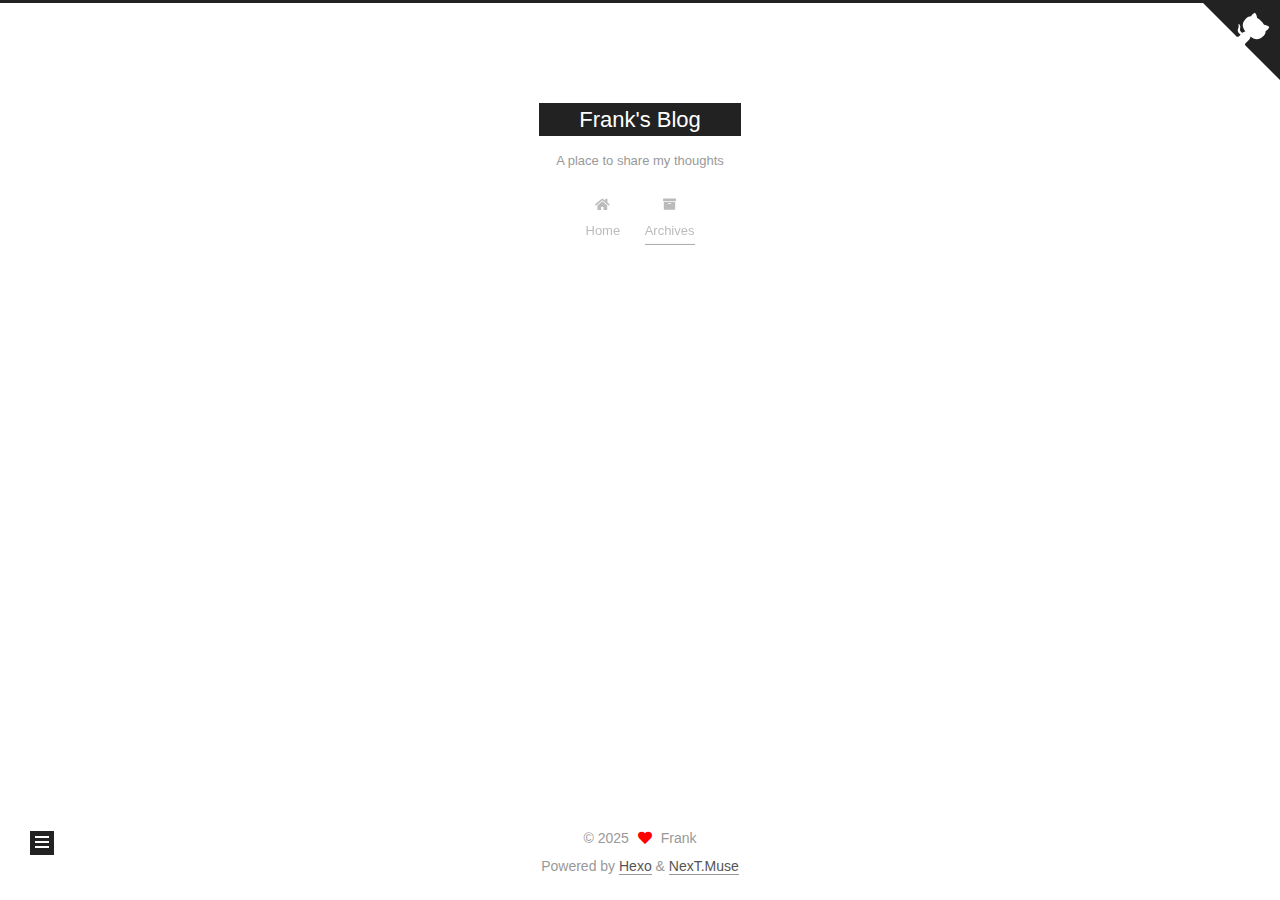
<file: archives/2025/06/index.html>
<!DOCTYPE html>
<html lang="en">
<head>
  <meta charset="UTF-8">
<meta name="viewport" content="width=device-width, initial-scale=1, maximum-scale=2">
<meta name="theme-color" content="#222">
<meta name="generator" content="Hexo 7.3.0">
  <link rel="apple-touch-icon" sizes="180x180" href="/images/apple-touch-icon-next.png">
  <link rel="icon" type="image/png" sizes="32x32" href="/images/favicon-32x32-next.png">
  <link rel="icon" type="image/png" sizes="16x16" href="/images/favicon-16x16-next.png">
  <link rel="mask-icon" href="/images/logo.svg" color="#222">

<link rel="stylesheet" href="/css/main.css">


<link rel="stylesheet" href="/lib/font-awesome/css/all.min.css">

<script id="hexo-configurations">
    var NexT = window.NexT || {};
    var CONFIG = {"hostname":"example.com","root":"/","scheme":"Muse","version":"7.8.0","exturl":false,"sidebar":{"position":"left","display":"post","padding":18,"offset":12,"onmobile":false},"copycode":{"enable":false,"show_result":false,"style":null},"back2top":{"enable":true,"sidebar":false,"scrollpercent":false},"bookmark":{"enable":false,"color":"#222","save":"auto"},"fancybox":false,"mediumzoom":false,"lazyload":false,"pangu":false,"comments":{"style":"tabs","active":null,"storage":true,"lazyload":false,"nav":null},"algolia":{"hits":{"per_page":10},"labels":{"input_placeholder":"Search for Posts","hits_empty":"We didn't find any results for the search: ${query}","hits_stats":"${hits} results found in ${time} ms"}},"localsearch":{"enable":false,"trigger":"auto","top_n_per_article":1,"unescape":false,"preload":false},"motion":{"enable":true,"async":false,"transition":{"post_block":"fadeIn","post_header":"slideDownIn","post_body":"slideDownIn","coll_header":"slideLeftIn","sidebar":"slideUpIn"}}};
  </script>

  <meta property="og:type" content="website">
<meta property="og:title" content="Frank&#39;s Blog">
<meta property="og:url" content="http://example.com/archives/2025/06/index.html">
<meta property="og:site_name" content="Frank&#39;s Blog">
<meta property="og:locale" content="en_US">
<meta property="article:author" content="Frank">
<meta name="twitter:card" content="summary">

<link rel="canonical" href="http://example.com/archives/2025/06/">


<script id="page-configurations">
  // https://hexo.io/docs/variables.html
  CONFIG.page = {
    sidebar: "",
    isHome : false,
    isPost : false,
    lang   : 'en'
  };
</script>

  <title>Archive | Frank's Blog</title>
  






  <noscript>
  <style>
  .use-motion .brand,
  .use-motion .menu-item,
  .sidebar-inner,
  .use-motion .post-block,
  .use-motion .pagination,
  .use-motion .comments,
  .use-motion .post-header,
  .use-motion .post-body,
  .use-motion .collection-header { opacity: initial; }

  .use-motion .site-title,
  .use-motion .site-subtitle {
    opacity: initial;
    top: initial;
  }

  .use-motion .logo-line-before i { left: initial; }
  .use-motion .logo-line-after i { right: initial; }
  </style>
</noscript>

</head>

<body itemscope itemtype="http://schema.org/WebPage">
  <div class="container use-motion">
    <div class="headband"></div>

    <header class="header" itemscope itemtype="http://schema.org/WPHeader">
      <div class="header-inner"><div class="site-brand-container">
  <div class="site-nav-toggle">
    <div class="toggle" aria-label="Toggle navigation bar">
      <span class="toggle-line toggle-line-first"></span>
      <span class="toggle-line toggle-line-middle"></span>
      <span class="toggle-line toggle-line-last"></span>
    </div>
  </div>

  <div class="site-meta">

    <a href="/" class="brand" rel="start">
      <span class="logo-line-before"><i></i></span>
      <h1 class="site-title">Frank's Blog</h1>
      <span class="logo-line-after"><i></i></span>
    </a>
      <p class="site-subtitle" itemprop="description">A place to share my thoughts</p>
  </div>

  <div class="site-nav-right">
    <div class="toggle popup-trigger">
    </div>
  </div>
</div>




<nav class="site-nav">
  <ul id="menu" class="main-menu menu">
        <li class="menu-item menu-item-home">

    <a href="/" rel="section"><i class="fa fa-home fa-fw"></i>Home</a>

  </li>
        <li class="menu-item menu-item-archives">

    <a href="/archives/" rel="section"><i class="fa fa-archive fa-fw"></i>Archives</a>

  </li>
  </ul>
</nav>




</div>
    </header>

    
  <div class="back-to-top">
    <i class="fa fa-arrow-up"></i>
    <span>0%</span>
  </div>

  <a href="https://github.com/Frenkie-ia" class="github-corner" title="Follow me on GitHub" aria-label="Follow me on GitHub" rel="noopener" target="_blank"><svg width="80" height="80" viewBox="0 0 250 250" aria-hidden="true"><path d="M0,0 L115,115 L130,115 L142,142 L250,250 L250,0 Z"></path><path d="M128.3,109.0 C113.8,99.7 119.0,89.6 119.0,89.6 C122.0,82.7 120.5,78.6 120.5,78.6 C119.2,72.0 123.4,76.3 123.4,76.3 C127.3,80.9 125.5,87.3 125.5,87.3 C122.9,97.6 130.6,101.9 134.4,103.2" fill="currentColor" style="transform-origin: 130px 106px;" class="octo-arm"></path><path d="M115.0,115.0 C114.9,115.1 118.7,116.5 119.8,115.4 L133.7,101.6 C136.9,99.2 139.9,98.4 142.2,98.6 C133.8,88.0 127.5,74.4 143.8,58.0 C148.5,53.4 154.0,51.2 159.7,51.0 C160.3,49.4 163.2,43.6 171.4,40.1 C171.4,40.1 176.1,42.5 178.8,56.2 C183.1,58.6 187.2,61.8 190.9,65.4 C194.5,69.0 197.7,73.2 200.1,77.6 C213.8,80.2 216.3,84.9 216.3,84.9 C212.7,93.1 206.9,96.0 205.4,96.6 C205.1,102.4 203.0,107.8 198.3,112.5 C181.9,128.9 168.3,122.5 157.7,114.1 C157.9,116.9 156.7,120.9 152.7,124.9 L141.0,136.5 C139.8,137.7 141.6,141.9 141.8,141.8 Z" fill="currentColor" class="octo-body"></path></svg></a>


    <main class="main">
      <div class="main-inner">
        <div class="content-wrap">
          

          <div class="content archive">
            

  
  
  
  <div class="post-block">
    <div class="posts-collapse">
      <div class="collection-title">
        <span class="collection-header">Um..! 1 post. Keep on posting.</span>
      </div>

      
    <div class="collection-year">
      <span class="collection-header">2025</span>
    </div>

  <article itemscope itemtype="http://schema.org/Article">
    <header class="post-header">

      <div class="post-meta">
        <time itemprop="dateCreated"
              datetime="2025-06-23T07:59:50+08:00"
              content="2025-06-23">
          06-23
        </time>
      </div>

      <div class="post-title">
          <a class="post-title-link" href="/2025/06/23/hello-world/" itemprop="url">
            <span itemprop="name">Hello World</span>
          </a>
      </div>

    </header>
  </article>


    </div>
  </div>
  
  
  

  



          </div>
          

<script>
  window.addEventListener('tabs:register', () => {
    let { activeClass } = CONFIG.comments;
    if (CONFIG.comments.storage) {
      activeClass = localStorage.getItem('comments_active') || activeClass;
    }
    if (activeClass) {
      let activeTab = document.querySelector(`a[href="#comment-${activeClass}"]`);
      if (activeTab) {
        activeTab.click();
      }
    }
  });
  if (CONFIG.comments.storage) {
    window.addEventListener('tabs:click', event => {
      if (!event.target.matches('.tabs-comment .tab-content .tab-pane')) return;
      let commentClass = event.target.classList[1];
      localStorage.setItem('comments_active', commentClass);
    });
  }
</script>

        </div>
          
  
  <div class="toggle sidebar-toggle">
    <span class="toggle-line toggle-line-first"></span>
    <span class="toggle-line toggle-line-middle"></span>
    <span class="toggle-line toggle-line-last"></span>
  </div>

  <aside class="sidebar">
    <div class="sidebar-inner">

      <ul class="sidebar-nav motion-element">
        <li class="sidebar-nav-toc">
          Table of Contents
        </li>
        <li class="sidebar-nav-overview">
          Overview
        </li>
      </ul>

      <!--noindex-->
      <div class="post-toc-wrap sidebar-panel">
      </div>
      <!--/noindex-->

      <div class="site-overview-wrap sidebar-panel">
        <div class="site-author motion-element" itemprop="author" itemscope itemtype="http://schema.org/Person">
  <p class="site-author-name" itemprop="name">Frank</p>
  <div class="site-description" itemprop="description"></div>
</div>
<div class="site-state-wrap motion-element">
  <nav class="site-state">
      <div class="site-state-item site-state-posts">
          <a href="/archives/">
        
          <span class="site-state-item-count">1</span>
          <span class="site-state-item-name">posts</span>
        </a>
      </div>
  </nav>
</div>



      </div>

    </div>
  </aside>
  <div id="sidebar-dimmer"></div>


      </div>
    </main>

    <footer class="footer">
      <div class="footer-inner">
        

        

<div class="copyright">
  
  &copy; 
  <span itemprop="copyrightYear">2025</span>
  <span class="with-love">
    <i class="fa fa-heart"></i>
  </span>
  <span class="author" itemprop="copyrightHolder">Frank</span>
</div>
  <div class="powered-by">Powered by <a href="https://hexo.io/" class="theme-link" rel="noopener" target="_blank">Hexo</a> & <a href="https://muse.theme-next.org/" class="theme-link" rel="noopener" target="_blank">NexT.Muse</a>
  </div>

        








      </div>
    </footer>
  </div>

  
  <script src="/lib/anime.min.js"></script>
  <script src="/lib/velocity/velocity.min.js"></script>
  <script src="/lib/velocity/velocity.ui.min.js"></script>

<script src="/js/utils.js"></script>

<script src="/js/motion.js"></script>


<script src="/js/schemes/muse.js"></script>


<script src="/js/next-boot.js"></script>




  















  

  

</body>
</html>
</file>
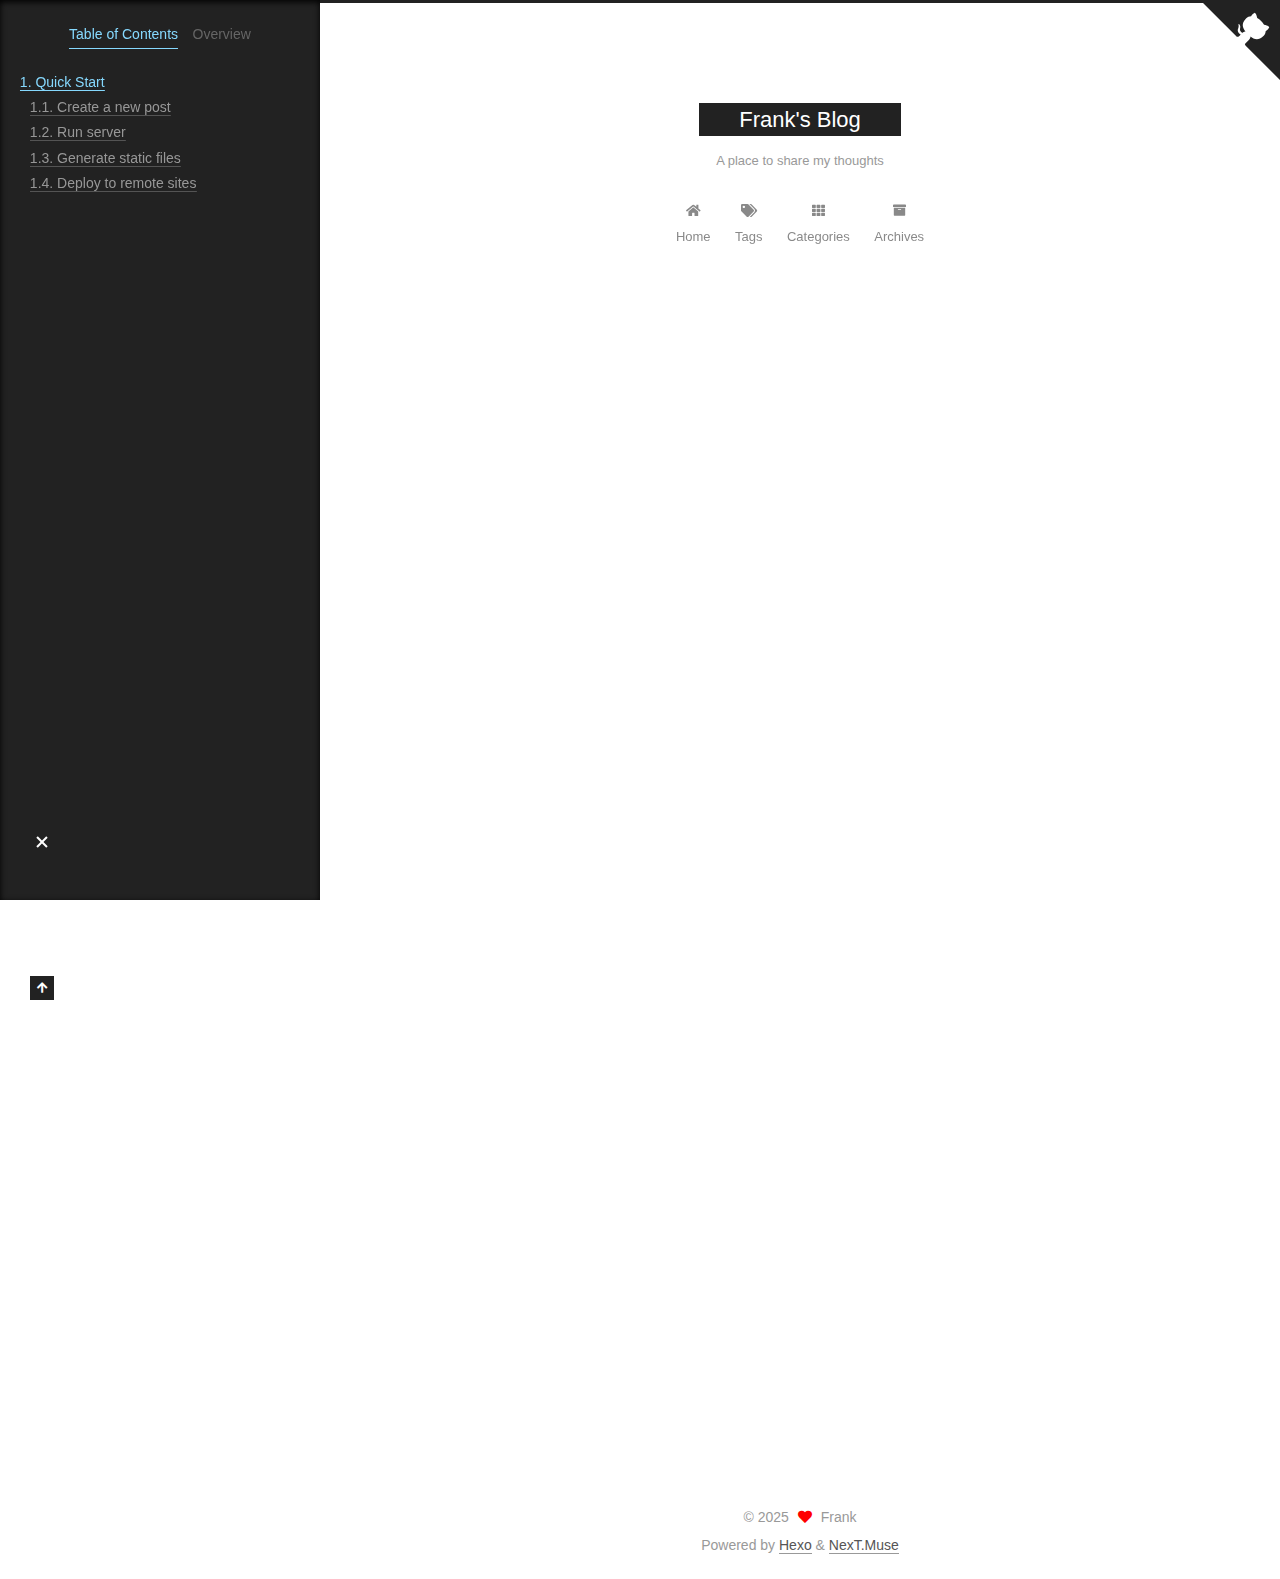
<file: 2025/06/23/hello-world/index.html>
<!DOCTYPE html>
<html lang="en">
<head>
  <meta charset="UTF-8">
<meta name="viewport" content="width=device-width, initial-scale=1, maximum-scale=2">
<meta name="theme-color" content="#222">
<meta name="generator" content="Hexo 7.3.0">
  <link rel="apple-touch-icon" sizes="180x180" href="/images/apple-touch-icon-next.png">
  <link rel="icon" type="image/png" sizes="32x32" href="/images/favicon-32x32-next.png">
  <link rel="icon" type="image/png" sizes="16x16" href="/images/favicon-16x16-next.png">
  <link rel="mask-icon" href="/images/logo.svg" color="#222">

<link rel="stylesheet" href="/css/main.css">


<link rel="stylesheet" href="/lib/font-awesome/css/all.min.css">

<script id="hexo-configurations">
    var NexT = window.NexT || {};
    var CONFIG = {"hostname":"example.com","root":"/","scheme":"Muse","version":"7.8.0","exturl":false,"sidebar":{"position":"left","display":"post","padding":18,"offset":12,"onmobile":false},"copycode":{"enable":false,"show_result":false,"style":null},"back2top":{"enable":true,"sidebar":false,"scrollpercent":false},"bookmark":{"enable":false,"color":"#222","save":"auto"},"fancybox":false,"mediumzoom":false,"lazyload":false,"pangu":false,"comments":{"style":"tabs","active":null,"storage":true,"lazyload":false,"nav":null},"algolia":{"hits":{"per_page":10},"labels":{"input_placeholder":"Search for Posts","hits_empty":"We didn't find any results for the search: ${query}","hits_stats":"${hits} results found in ${time} ms"}},"localsearch":{"enable":false,"trigger":"auto","top_n_per_article":1,"unescape":false,"preload":false},"motion":{"enable":true,"async":false,"transition":{"post_block":"fadeIn","post_header":"slideDownIn","post_body":"slideDownIn","coll_header":"slideLeftIn","sidebar":"slideUpIn"}}};
  </script>

  <meta name="description" content="Welcome to Hexo! This is your very first post. Check documentation for more info. If you get any problems when using Hexo, you can find the answer in troubleshooting or you can ask me on GitHub. Quic">
<meta property="og:type" content="article">
<meta property="og:title" content="Hello World">
<meta property="og:url" content="http://example.com/2025/06/23/hello-world/index.html">
<meta property="og:site_name" content="Frank&#39;s Blog">
<meta property="og:description" content="Welcome to Hexo! This is your very first post. Check documentation for more info. If you get any problems when using Hexo, you can find the answer in troubleshooting or you can ask me on GitHub. Quic">
<meta property="og:locale" content="en_US">
<meta property="article:published_time" content="2025-06-22T23:59:50.498Z">
<meta property="article:modified_time" content="2025-06-23T03:29:24.868Z">
<meta property="article:author" content="Frank">
<meta name="twitter:card" content="summary">

<link rel="canonical" href="http://example.com/2025/06/23/hello-world/">


<script id="page-configurations">
  // https://hexo.io/docs/variables.html
  CONFIG.page = {
    sidebar: "",
    isHome : false,
    isPost : true,
    lang   : 'en'
  };
</script>

  <title>Hello World | Frank's Blog</title>
  






  <noscript>
  <style>
  .use-motion .brand,
  .use-motion .menu-item,
  .sidebar-inner,
  .use-motion .post-block,
  .use-motion .pagination,
  .use-motion .comments,
  .use-motion .post-header,
  .use-motion .post-body,
  .use-motion .collection-header { opacity: initial; }

  .use-motion .site-title,
  .use-motion .site-subtitle {
    opacity: initial;
    top: initial;
  }

  .use-motion .logo-line-before i { left: initial; }
  .use-motion .logo-line-after i { right: initial; }
  </style>
</noscript>

</head>

<body itemscope itemtype="http://schema.org/WebPage">
  <div class="container use-motion">
    <div class="headband"></div>

    <header class="header" itemscope itemtype="http://schema.org/WPHeader">
      <div class="header-inner"><div class="site-brand-container">
  <div class="site-nav-toggle">
    <div class="toggle" aria-label="Toggle navigation bar">
      <span class="toggle-line toggle-line-first"></span>
      <span class="toggle-line toggle-line-middle"></span>
      <span class="toggle-line toggle-line-last"></span>
    </div>
  </div>

  <div class="site-meta">

    <a href="/" class="brand" rel="start">
      <span class="logo-line-before"><i></i></span>
      <h1 class="site-title">Frank's Blog</h1>
      <span class="logo-line-after"><i></i></span>
    </a>
      <p class="site-subtitle" itemprop="description">A place to share my thoughts</p>
  </div>

  <div class="site-nav-right">
    <div class="toggle popup-trigger">
    </div>
  </div>
</div>




<nav class="site-nav">
  <ul id="menu" class="main-menu menu">
        <li class="menu-item menu-item-home">

    <a href="/" rel="section"><i class="fa fa-home fa-fw"></i>Home</a>

  </li>
        <li class="menu-item menu-item-tags">

    <a href="/tags/" rel="section"><i class="fa fa-tags fa-fw"></i>Tags</a>

  </li>
        <li class="menu-item menu-item-categories">

    <a href="/categories/" rel="section"><i class="fa fa-th fa-fw"></i>Categories</a>

  </li>
        <li class="menu-item menu-item-archives">

    <a href="/archives/" rel="section"><i class="fa fa-archive fa-fw"></i>Archives</a>

  </li>
  </ul>
</nav>




</div>
    </header>

    
  <div class="back-to-top">
    <i class="fa fa-arrow-up"></i>
    <span>0%</span>
  </div>

  <a href="https://github.com/Frenkie-ia" class="github-corner" title="Follow me on GitHub" aria-label="Follow me on GitHub" rel="noopener" target="_blank"><svg width="80" height="80" viewBox="0 0 250 250" aria-hidden="true"><path d="M0,0 L115,115 L130,115 L142,142 L250,250 L250,0 Z"></path><path d="M128.3,109.0 C113.8,99.7 119.0,89.6 119.0,89.6 C122.0,82.7 120.5,78.6 120.5,78.6 C119.2,72.0 123.4,76.3 123.4,76.3 C127.3,80.9 125.5,87.3 125.5,87.3 C122.9,97.6 130.6,101.9 134.4,103.2" fill="currentColor" style="transform-origin: 130px 106px;" class="octo-arm"></path><path d="M115.0,115.0 C114.9,115.1 118.7,116.5 119.8,115.4 L133.7,101.6 C136.9,99.2 139.9,98.4 142.2,98.6 C133.8,88.0 127.5,74.4 143.8,58.0 C148.5,53.4 154.0,51.2 159.7,51.0 C160.3,49.4 163.2,43.6 171.4,40.1 C171.4,40.1 176.1,42.5 178.8,56.2 C183.1,58.6 187.2,61.8 190.9,65.4 C194.5,69.0 197.7,73.2 200.1,77.6 C213.8,80.2 216.3,84.9 216.3,84.9 C212.7,93.1 206.9,96.0 205.4,96.6 C205.1,102.4 203.0,107.8 198.3,112.5 C181.9,128.9 168.3,122.5 157.7,114.1 C157.9,116.9 156.7,120.9 152.7,124.9 L141.0,136.5 C139.8,137.7 141.6,141.9 141.8,141.8 Z" fill="currentColor" class="octo-body"></path></svg></a>


    <main class="main">
      <div class="main-inner">
        <div class="content-wrap">
          

          <div class="content post posts-expand">
            

    
  
  
  <article itemscope itemtype="http://schema.org/Article" class="post-block" lang="en">
    <link itemprop="mainEntityOfPage" href="http://example.com/2025/06/23/hello-world/">

    <span hidden itemprop="author" itemscope itemtype="http://schema.org/Person">
      <meta itemprop="image" content="/images/avatar.gif">
      <meta itemprop="name" content="Frank">
      <meta itemprop="description" content="">
    </span>

    <span hidden itemprop="publisher" itemscope itemtype="http://schema.org/Organization">
      <meta itemprop="name" content="Frank's Blog">
    </span>
      <header class="post-header">
        <h1 class="post-title" itemprop="name headline">
          Hello World
        </h1>

        <div class="post-meta">
            <span class="post-meta-item">
              <span class="post-meta-item-icon">
                <i class="far fa-calendar"></i>
              </span>
              <span class="post-meta-item-text">Posted on</span>
              

              <time title="Created: 2025-06-23 07:59:50 / Modified: 11:29:24" itemprop="dateCreated datePublished" datetime="2025-06-23T07:59:50+08:00">2025-06-23</time>
            </span>

          

        </div>
      </header>

    
    
    
    <div class="post-body" itemprop="articleBody">

      
        <span id="more"></span>
<p>Welcome to <a target="_blank" rel="noopener" href="https://hexo.io/">Hexo</a>! This is your very first post. Check <a target="_blank" rel="noopener" href="https://hexo.io/docs/">documentation</a> for more info. If you get any problems when using Hexo, you can find the answer in <a target="_blank" rel="noopener" href="https://hexo.io/docs/troubleshooting.html">troubleshooting</a> or you can ask me on <a target="_blank" rel="noopener" href="https://github.com/hexojs/hexo/issues">GitHub</a>.</p>
<h2 id="Quick-Start"><a href="#Quick-Start" class="headerlink" title="Quick Start"></a>Quick Start</h2><h3 id="Create-a-new-post"><a href="#Create-a-new-post" class="headerlink" title="Create a new post"></a>Create a new post</h3><figure class="highlight bash"><table><tr><td class="gutter"><pre><span class="line">1</span><br></pre></td><td class="code"><pre><span class="line">$ hexo new <span class="string">&quot;My New Post&quot;</span></span><br></pre></td></tr></table></figure>

<p>More info: <a target="_blank" rel="noopener" href="https://hexo.io/docs/writing.html">Writing</a></p>
<h3 id="Run-server"><a href="#Run-server" class="headerlink" title="Run server"></a>Run server</h3><figure class="highlight bash"><table><tr><td class="gutter"><pre><span class="line">1</span><br></pre></td><td class="code"><pre><span class="line">$ hexo server</span><br></pre></td></tr></table></figure>

<p>More info: <a target="_blank" rel="noopener" href="https://hexo.io/docs/server.html">Server</a></p>
<h3 id="Generate-static-files"><a href="#Generate-static-files" class="headerlink" title="Generate static files"></a>Generate static files</h3><figure class="highlight bash"><table><tr><td class="gutter"><pre><span class="line">1</span><br></pre></td><td class="code"><pre><span class="line">$ hexo generate</span><br></pre></td></tr></table></figure>

<p>More info: <a target="_blank" rel="noopener" href="https://hexo.io/docs/generating.html">Generating</a></p>
<h3 id="Deploy-to-remote-sites"><a href="#Deploy-to-remote-sites" class="headerlink" title="Deploy to remote sites"></a>Deploy to remote sites</h3><figure class="highlight bash"><table><tr><td class="gutter"><pre><span class="line">1</span><br></pre></td><td class="code"><pre><span class="line">$ hexo deploy</span><br></pre></td></tr></table></figure>

<p>More info: <a target="_blank" rel="noopener" href="https://hexo.io/docs/one-command-deployment.html">Deployment</a></p>

    </div>

    
    
    

      <footer class="post-footer">

        


        
    <div class="post-nav">
      <div class="post-nav-item"></div>
      <div class="post-nav-item">
    <a href="/2025/06/23/led%E6%B5%8B%E8%AF%95/" rel="next" title="">
       <i class="fa fa-chevron-right"></i>
    </a></div>
    </div>
      </footer>
    
  </article>
  
  
  



          </div>
          

<script>
  window.addEventListener('tabs:register', () => {
    let { activeClass } = CONFIG.comments;
    if (CONFIG.comments.storage) {
      activeClass = localStorage.getItem('comments_active') || activeClass;
    }
    if (activeClass) {
      let activeTab = document.querySelector(`a[href="#comment-${activeClass}"]`);
      if (activeTab) {
        activeTab.click();
      }
    }
  });
  if (CONFIG.comments.storage) {
    window.addEventListener('tabs:click', event => {
      if (!event.target.matches('.tabs-comment .tab-content .tab-pane')) return;
      let commentClass = event.target.classList[1];
      localStorage.setItem('comments_active', commentClass);
    });
  }
</script>

        </div>
          
  
  <div class="toggle sidebar-toggle">
    <span class="toggle-line toggle-line-first"></span>
    <span class="toggle-line toggle-line-middle"></span>
    <span class="toggle-line toggle-line-last"></span>
  </div>

  <aside class="sidebar">
    <div class="sidebar-inner">

      <ul class="sidebar-nav motion-element">
        <li class="sidebar-nav-toc">
          Table of Contents
        </li>
        <li class="sidebar-nav-overview">
          Overview
        </li>
      </ul>

      <!--noindex-->
      <div class="post-toc-wrap sidebar-panel">
          <div class="post-toc motion-element"><ol class="nav"><li class="nav-item nav-level-2"><a class="nav-link" href="#Quick-Start"><span class="nav-number">1.</span> <span class="nav-text">Quick Start</span></a><ol class="nav-child"><li class="nav-item nav-level-3"><a class="nav-link" href="#Create-a-new-post"><span class="nav-number">1.1.</span> <span class="nav-text">Create a new post</span></a></li><li class="nav-item nav-level-3"><a class="nav-link" href="#Run-server"><span class="nav-number">1.2.</span> <span class="nav-text">Run server</span></a></li><li class="nav-item nav-level-3"><a class="nav-link" href="#Generate-static-files"><span class="nav-number">1.3.</span> <span class="nav-text">Generate static files</span></a></li><li class="nav-item nav-level-3"><a class="nav-link" href="#Deploy-to-remote-sites"><span class="nav-number">1.4.</span> <span class="nav-text">Deploy to remote sites</span></a></li></ol></li></ol></div>
      </div>
      <!--/noindex-->

      <div class="site-overview-wrap sidebar-panel">
        <div class="site-author motion-element" itemprop="author" itemscope itemtype="http://schema.org/Person">
  <p class="site-author-name" itemprop="name">Frank</p>
  <div class="site-description" itemprop="description"></div>
</div>
<div class="site-state-wrap motion-element">
  <nav class="site-state">
      <div class="site-state-item site-state-posts">
          <a href="/archives/">
        
          <span class="site-state-item-count">2</span>
          <span class="site-state-item-name">posts</span>
        </a>
      </div>
  </nav>
</div>



      </div>

    </div>
  </aside>
  <div id="sidebar-dimmer"></div>


      </div>
    </main>

    <footer class="footer">
      <div class="footer-inner">
        

        

<div class="copyright">
  
  &copy; 
  <span itemprop="copyrightYear">2025</span>
  <span class="with-love">
    <i class="fa fa-heart"></i>
  </span>
  <span class="author" itemprop="copyrightHolder">Frank</span>
</div>
  <div class="powered-by">Powered by <a href="https://hexo.io/" class="theme-link" rel="noopener" target="_blank">Hexo</a> & <a href="https://muse.theme-next.org/" class="theme-link" rel="noopener" target="_blank">NexT.Muse</a>
  </div>

        








      </div>
    </footer>
  </div>

  
  <script src="/lib/anime.min.js"></script>
  <script src="/lib/velocity/velocity.min.js"></script>
  <script src="/lib/velocity/velocity.ui.min.js"></script>

<script src="/js/utils.js"></script>

<script src="/js/motion.js"></script>


<script src="/js/schemes/muse.js"></script>


<script src="/js/next-boot.js"></script>




  















  

  

</body>
</html>
</file>
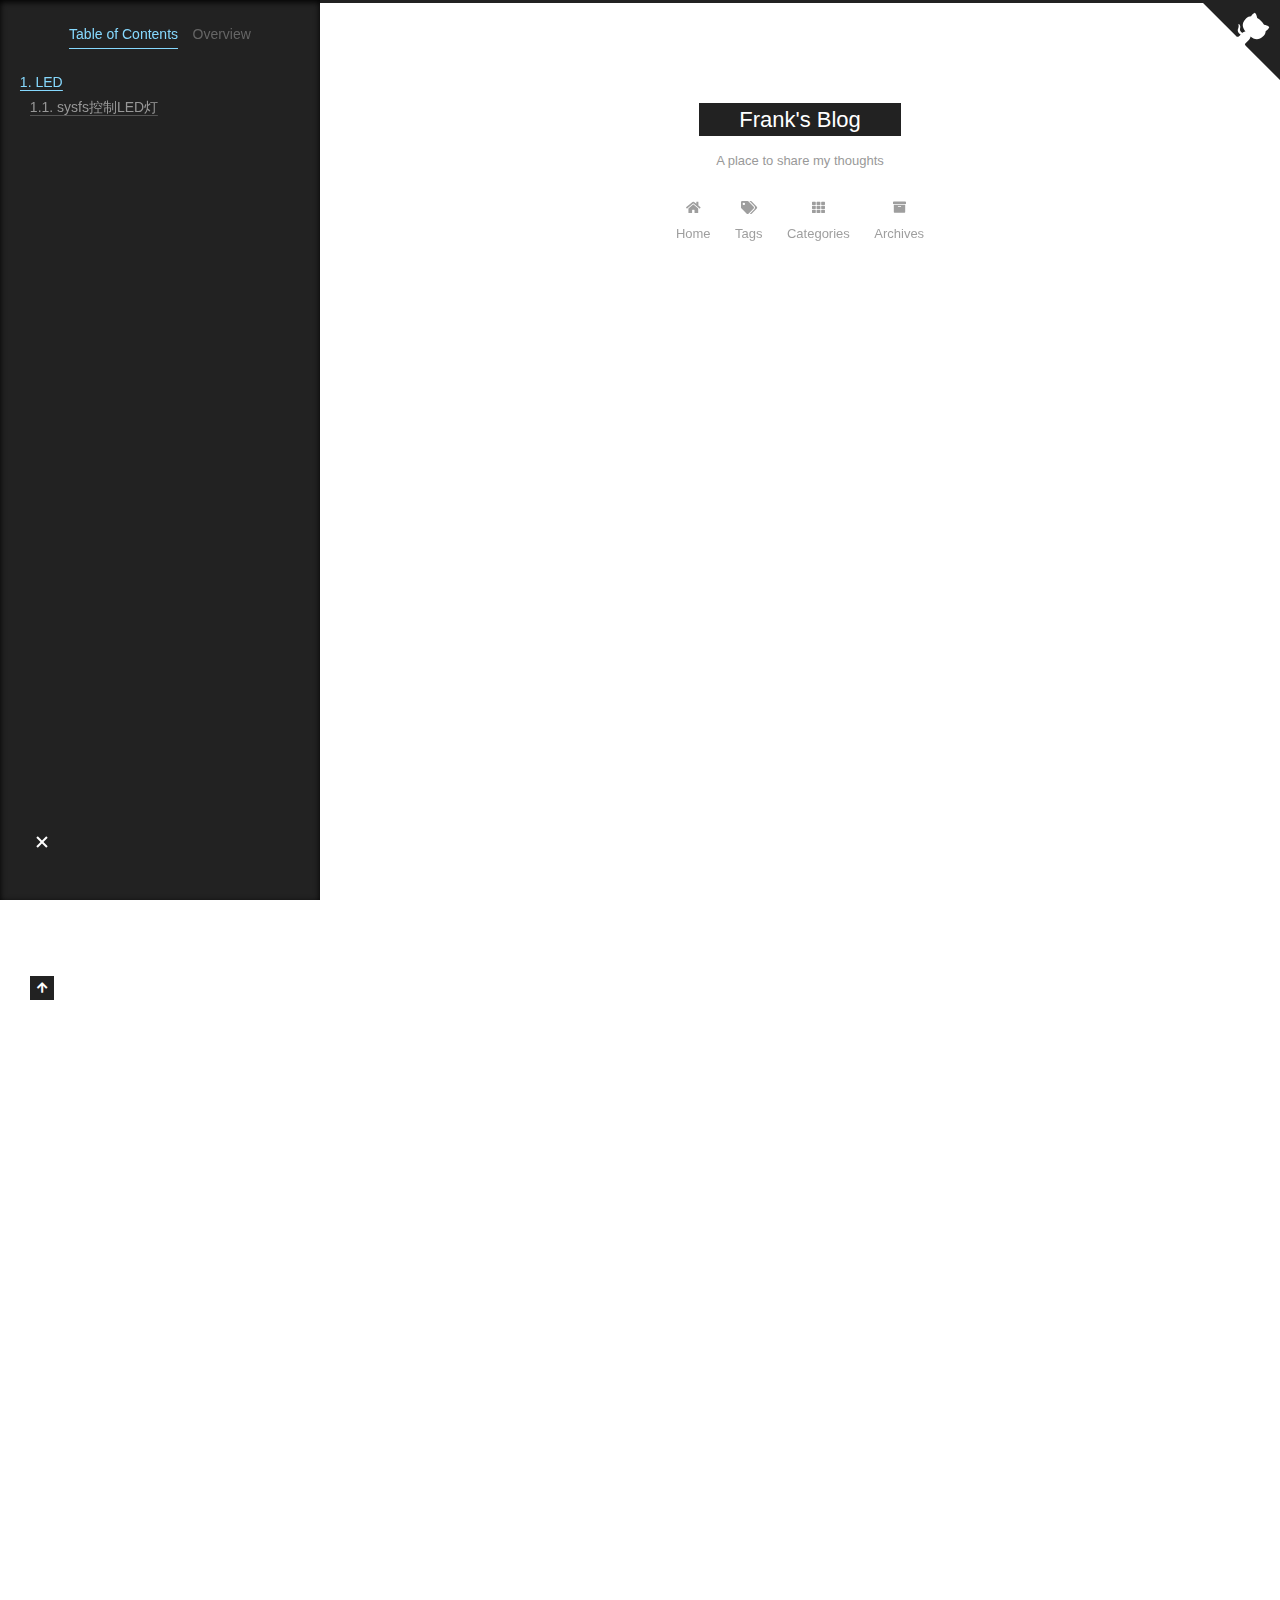
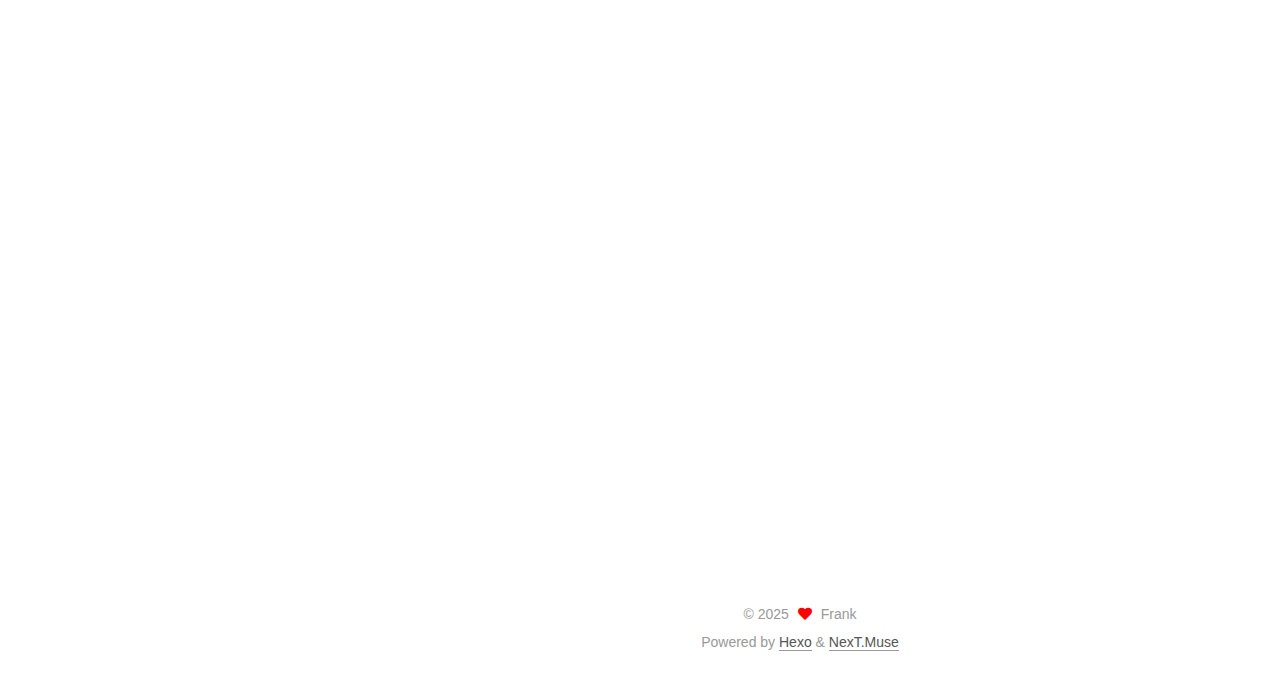
<file: 2025/06/23/led测试/index.html>
<!DOCTYPE html>
<html lang="en">
<head>
  <meta charset="UTF-8">
<meta name="viewport" content="width=device-width, initial-scale=1, maximum-scale=2">
<meta name="theme-color" content="#222">
<meta name="generator" content="Hexo 7.3.0">
  <link rel="apple-touch-icon" sizes="180x180" href="/images/apple-touch-icon-next.png">
  <link rel="icon" type="image/png" sizes="32x32" href="/images/favicon-32x32-next.png">
  <link rel="icon" type="image/png" sizes="16x16" href="/images/favicon-16x16-next.png">
  <link rel="mask-icon" href="/images/logo.svg" color="#222">

<link rel="stylesheet" href="/css/main.css">


<link rel="stylesheet" href="/lib/font-awesome/css/all.min.css">

<script id="hexo-configurations">
    var NexT = window.NexT || {};
    var CONFIG = {"hostname":"example.com","root":"/","scheme":"Muse","version":"7.8.0","exturl":false,"sidebar":{"position":"left","display":"post","padding":18,"offset":12,"onmobile":false},"copycode":{"enable":false,"show_result":false,"style":null},"back2top":{"enable":true,"sidebar":false,"scrollpercent":false},"bookmark":{"enable":false,"color":"#222","save":"auto"},"fancybox":false,"mediumzoom":false,"lazyload":false,"pangu":false,"comments":{"style":"tabs","active":null,"storage":true,"lazyload":false,"nav":null},"algolia":{"hits":{"per_page":10},"labels":{"input_placeholder":"Search for Posts","hits_empty":"We didn't find any results for the search: ${query}","hits_stats":"${hits} results found in ${time} ms"}},"localsearch":{"enable":false,"trigger":"auto","top_n_per_article":1,"unescape":false,"preload":false},"motion":{"enable":true,"async":false,"transition":{"post_block":"fadeIn","post_header":"slideDownIn","post_body":"slideDownIn","coll_header":"slideLeftIn","sidebar":"slideUpIn"}}};
  </script>

  <meta name="description" content="LEDsysfs控制LED灯​	sysfs是 Linux 内核中的一种虚拟文件系统，用于暴露内核对象的属性和状态。它提供了一种文件系统接口，让用户空间能够以文件的形式访问和操作内核中的各种对象。这种设计使得用户能够方便地与硬件设备进行交互，而不必直接编写内核代码。LED 控制使用的是标准的 LED 驱动框架，最终通过 svsfs 虚拟文件系统进行控制。 sysfs命令![fe4930badadad">
<meta property="og:type" content="article">
<meta property="og:title" content="Frank&#39;s Blog">
<meta property="og:url" content="http://example.com/2025/06/23/led%E6%B5%8B%E8%AF%95/index.html">
<meta property="og:site_name" content="Frank&#39;s Blog">
<meta property="og:description" content="LEDsysfs控制LED灯​	sysfs是 Linux 内核中的一种虚拟文件系统，用于暴露内核对象的属性和状态。它提供了一种文件系统接口，让用户空间能够以文件的形式访问和操作内核中的各种对象。这种设计使得用户能够方便地与硬件设备进行交互，而不必直接编写内核代码。LED 控制使用的是标准的 LED 驱动框架，最终通过 svsfs 虚拟文件系统进行控制。 sysfs命令![fe4930badadad">
<meta property="og:locale" content="en_US">
<meta property="article:published_time" content="2025-06-23T03:08:51.659Z">
<meta property="article:modified_time" content="2025-06-03T14:52:58.855Z">
<meta property="article:author" content="Frank">
<meta name="twitter:card" content="summary">

<link rel="canonical" href="http://example.com/2025/06/23/led%E6%B5%8B%E8%AF%95/">


<script id="page-configurations">
  // https://hexo.io/docs/variables.html
  CONFIG.page = {
    sidebar: "",
    isHome : false,
    isPost : true,
    lang   : 'en'
  };
</script>

  <title> | Frank's Blog</title>
  






  <noscript>
  <style>
  .use-motion .brand,
  .use-motion .menu-item,
  .sidebar-inner,
  .use-motion .post-block,
  .use-motion .pagination,
  .use-motion .comments,
  .use-motion .post-header,
  .use-motion .post-body,
  .use-motion .collection-header { opacity: initial; }

  .use-motion .site-title,
  .use-motion .site-subtitle {
    opacity: initial;
    top: initial;
  }

  .use-motion .logo-line-before i { left: initial; }
  .use-motion .logo-line-after i { right: initial; }
  </style>
</noscript>

</head>

<body itemscope itemtype="http://schema.org/WebPage">
  <div class="container use-motion">
    <div class="headband"></div>

    <header class="header" itemscope itemtype="http://schema.org/WPHeader">
      <div class="header-inner"><div class="site-brand-container">
  <div class="site-nav-toggle">
    <div class="toggle" aria-label="Toggle navigation bar">
      <span class="toggle-line toggle-line-first"></span>
      <span class="toggle-line toggle-line-middle"></span>
      <span class="toggle-line toggle-line-last"></span>
    </div>
  </div>

  <div class="site-meta">

    <a href="/" class="brand" rel="start">
      <span class="logo-line-before"><i></i></span>
      <h1 class="site-title">Frank's Blog</h1>
      <span class="logo-line-after"><i></i></span>
    </a>
      <p class="site-subtitle" itemprop="description">A place to share my thoughts</p>
  </div>

  <div class="site-nav-right">
    <div class="toggle popup-trigger">
    </div>
  </div>
</div>




<nav class="site-nav">
  <ul id="menu" class="main-menu menu">
        <li class="menu-item menu-item-home">

    <a href="/" rel="section"><i class="fa fa-home fa-fw"></i>Home</a>

  </li>
        <li class="menu-item menu-item-tags">

    <a href="/tags/" rel="section"><i class="fa fa-tags fa-fw"></i>Tags</a>

  </li>
        <li class="menu-item menu-item-categories">

    <a href="/categories/" rel="section"><i class="fa fa-th fa-fw"></i>Categories</a>

  </li>
        <li class="menu-item menu-item-archives">

    <a href="/archives/" rel="section"><i class="fa fa-archive fa-fw"></i>Archives</a>

  </li>
  </ul>
</nav>




</div>
    </header>

    
  <div class="back-to-top">
    <i class="fa fa-arrow-up"></i>
    <span>0%</span>
  </div>

  <a href="https://github.com/Frenkie-ia" class="github-corner" title="Follow me on GitHub" aria-label="Follow me on GitHub" rel="noopener" target="_blank"><svg width="80" height="80" viewBox="0 0 250 250" aria-hidden="true"><path d="M0,0 L115,115 L130,115 L142,142 L250,250 L250,0 Z"></path><path d="M128.3,109.0 C113.8,99.7 119.0,89.6 119.0,89.6 C122.0,82.7 120.5,78.6 120.5,78.6 C119.2,72.0 123.4,76.3 123.4,76.3 C127.3,80.9 125.5,87.3 125.5,87.3 C122.9,97.6 130.6,101.9 134.4,103.2" fill="currentColor" style="transform-origin: 130px 106px;" class="octo-arm"></path><path d="M115.0,115.0 C114.9,115.1 118.7,116.5 119.8,115.4 L133.7,101.6 C136.9,99.2 139.9,98.4 142.2,98.6 C133.8,88.0 127.5,74.4 143.8,58.0 C148.5,53.4 154.0,51.2 159.7,51.0 C160.3,49.4 163.2,43.6 171.4,40.1 C171.4,40.1 176.1,42.5 178.8,56.2 C183.1,58.6 187.2,61.8 190.9,65.4 C194.5,69.0 197.7,73.2 200.1,77.6 C213.8,80.2 216.3,84.9 216.3,84.9 C212.7,93.1 206.9,96.0 205.4,96.6 C205.1,102.4 203.0,107.8 198.3,112.5 C181.9,128.9 168.3,122.5 157.7,114.1 C157.9,116.9 156.7,120.9 152.7,124.9 L141.0,136.5 C139.8,137.7 141.6,141.9 141.8,141.8 Z" fill="currentColor" class="octo-body"></path></svg></a>


    <main class="main">
      <div class="main-inner">
        <div class="content-wrap">
          

          <div class="content post posts-expand">
            

    
  
  
  <article itemscope itemtype="http://schema.org/Article" class="post-block" lang="en">
    <link itemprop="mainEntityOfPage" href="http://example.com/2025/06/23/led%E6%B5%8B%E8%AF%95/">

    <span hidden itemprop="author" itemscope itemtype="http://schema.org/Person">
      <meta itemprop="image" content="/images/avatar.gif">
      <meta itemprop="name" content="Frank">
      <meta itemprop="description" content="">
    </span>

    <span hidden itemprop="publisher" itemscope itemtype="http://schema.org/Organization">
      <meta itemprop="name" content="Frank's Blog">
    </span>
      <header class="post-header">
        <h1 class="post-title" itemprop="name headline">
          
        </h1>

        <div class="post-meta">
            <span class="post-meta-item">
              <span class="post-meta-item-icon">
                <i class="far fa-calendar"></i>
              </span>
              <span class="post-meta-item-text">Posted on</span>

              <time title="Created: 2025-06-23 11:08:51" itemprop="dateCreated datePublished" datetime="2025-06-23T11:08:51+08:00">2025-06-23</time>
            </span>
              <span class="post-meta-item">
                <span class="post-meta-item-icon">
                  <i class="far fa-calendar-check"></i>
                </span>
                <span class="post-meta-item-text">Edited on</span>
                <time title="Modified: 2025-06-03 22:52:58" itemprop="dateModified" datetime="2025-06-03T22:52:58+08:00">2025-06-03</time>
              </span>

          

        </div>
      </header>

    
    
    
    <div class="post-body" itemprop="articleBody">

      
        <h1 id="LED"><a href="#LED" class="headerlink" title="LED"></a>LED</h1><h2 id="sysfs控制LED灯"><a href="#sysfs控制LED灯" class="headerlink" title="sysfs控制LED灯"></a>sysfs控制LED灯</h2><p>​	sysfs是 Linux 内核中的一种虚拟文件系统，用于暴露内核对象的属性和状态。它提供了一种文件系统接口，让用户空间能够以文件的形式访问和操作内核中的各种对象。这种设计使得用户能够方便地与硬件设备进行交互，而不必直接编写内核代码。LED 控制使用的是标准的 LED 驱动框架，最终通过 svsfs 虚拟文件系统进行控制。</p>
<h3 id="sysfs命令"><a href="#sysfs命令" class="headerlink" title="sysfs命令"></a>sysfs命令</h3><p>![fe4930badadad500bb1ac608ab4d316](D:\TempFile\文档\WeChat Files\wxid_8l5jb0spvu9u21\FileStorage\Temp\fe4930badadad500bb1ac608ab4d316.png)</p>
<h3 id="shell脚本实现"><a href="#shell脚本实现" class="headerlink" title="shell脚本实现"></a>shell脚本实现</h3><figure class="highlight sh"><table><tr><td class="gutter"><pre><span class="line">1</span><br><span class="line">2</span><br><span class="line">3</span><br><span class="line">4</span><br><span class="line">5</span><br><span class="line">6</span><br><span class="line">7</span><br><span class="line">8</span><br></pre></td><td class="code"><pre><span class="line"><span class="meta">#!/bin/bash</span></span><br><span class="line"><span class="built_in">echo</span> none &gt; /sys/class/leds/sys_led/trigger</span><br><span class="line"></span><br><span class="line"><span class="keyword">if</span> [ <span class="string">&quot;<span class="variable">$1</span>&quot;</span> == <span class="string">&quot;1&quot;</span> ]; <span class="keyword">then</span></span><br><span class="line">    <span class="built_in">echo</span> 1 &gt; /sys/class/leds/sys_led/brightness</span><br><span class="line"><span class="keyword">elif</span> [ <span class="string">&quot;<span class="variable">$1</span>&quot;</span> == <span class="string">&quot;0&quot;</span> ]; <span class="keyword">then</span> </span><br><span class="line">    <span class="built_in">echo</span> 0 &gt; /sys/class/leds/sys_led/brightness</span><br><span class="line"><span class="keyword">fi</span></span><br></pre></td></tr></table></figure>



<h3 id="代码实现"><a href="#代码实现" class="headerlink" title="代码实现"></a>代码实现</h3><figure class="highlight c"><table><tr><td class="gutter"><pre><span class="line">1</span><br><span class="line">2</span><br><span class="line">3</span><br><span class="line">4</span><br><span class="line">5</span><br><span class="line">6</span><br><span class="line">7</span><br><span class="line">8</span><br><span class="line">9</span><br><span class="line">10</span><br><span class="line">11</span><br><span class="line">12</span><br><span class="line">13</span><br><span class="line">14</span><br><span class="line">15</span><br><span class="line">16</span><br><span class="line">17</span><br><span class="line">18</span><br><span class="line">19</span><br><span class="line">20</span><br><span class="line">21</span><br><span class="line">22</span><br><span class="line">23</span><br><span class="line">24</span><br><span class="line">25</span><br><span class="line">26</span><br><span class="line">27</span><br><span class="line">28</span><br><span class="line">29</span><br><span class="line">30</span><br><span class="line">31</span><br><span class="line">32</span><br></pre></td><td class="code"><pre><span class="line"><span class="meta">#<span class="keyword">include</span> <span class="string">&lt;stdio.h&gt;</span></span></span><br><span class="line"><span class="meta">#<span class="keyword">include</span> <span class="string">&lt;fcntl.h&gt;</span></span></span><br><span class="line"><span class="meta">#<span class="keyword">include</span> <span class="string">&lt;sys/types.h&gt;</span></span></span><br><span class="line"><span class="meta">#<span class="keyword">include</span> <span class="string">&lt;sys/stat.h&gt;</span></span></span><br><span class="line"><span class="meta">#<span class="keyword">include</span> <span class="string">&lt;unistd.h&gt;</span></span></span><br><span class="line"><span class="meta">#<span class="keyword">include</span> <span class="string">&lt;string.h&gt;</span></span></span><br><span class="line"></span><br><span class="line"><span class="type">int</span> <span class="title function_">main</span><span class="params">(<span class="type">int</span> argc,<span class="type">char</span> *argv[])</span></span><br><span class="line">&#123;</span><br><span class="line">    <span class="type">int</span> fd;</span><br><span class="line"></span><br><span class="line">    fd=open(<span class="string">&quot;/sys/class/leds/sys_led/trigger&quot;</span>,O_WRONLY);</span><br><span class="line">    write(fd,<span class="string">&quot;none&quot;</span>,<span class="number">4</span>);</span><br><span class="line">    close(fd);</span><br><span class="line"></span><br><span class="line">    fd=open(<span class="string">&quot;/sys/class/leds/sys_led/brightness&quot;</span>,O_WRONLY);</span><br><span class="line">    <span class="keyword">if</span> (<span class="built_in">strcmp</span>(argv[<span class="number">1</span>],<span class="string">&quot;1&quot;</span>)==<span class="number">0</span>)</span><br><span class="line">    &#123;</span><br><span class="line">        <span class="comment">/* code */</span></span><br><span class="line">        write(fd,<span class="string">&quot;1&quot;</span>,<span class="number">1</span>);</span><br><span class="line"></span><br><span class="line">    &#125;</span><br><span class="line">    <span class="keyword">else</span> <span class="keyword">if</span> (<span class="built_in">strcmp</span>(argv[<span class="number">1</span>],<span class="string">&quot;0&quot;</span>)==<span class="number">0</span>)</span><br><span class="line">    &#123;</span><br><span class="line">        <span class="comment">/* code */</span></span><br><span class="line">        write(fd,<span class="string">&quot;0&quot;</span>,<span class="number">1</span>);</span><br><span class="line">    &#125;</span><br><span class="line">    close(fd);</span><br><span class="line"></span><br><span class="line">    <span class="keyword">return</span> <span class="number">0</span>;</span><br><span class="line">    </span><br><span class="line">&#125;</span><br></pre></td></tr></table></figure>


    </div>

    
    
    

      <footer class="post-footer">

        


        
    <div class="post-nav">
      <div class="post-nav-item">
    <a href="/2025/06/23/hello-world/" rel="prev" title="Hello World">
      <i class="fa fa-chevron-left"></i> Hello World
    </a></div>
      <div class="post-nav-item"></div>
    </div>
      </footer>
    
  </article>
  
  
  



          </div>
          

<script>
  window.addEventListener('tabs:register', () => {
    let { activeClass } = CONFIG.comments;
    if (CONFIG.comments.storage) {
      activeClass = localStorage.getItem('comments_active') || activeClass;
    }
    if (activeClass) {
      let activeTab = document.querySelector(`a[href="#comment-${activeClass}"]`);
      if (activeTab) {
        activeTab.click();
      }
    }
  });
  if (CONFIG.comments.storage) {
    window.addEventListener('tabs:click', event => {
      if (!event.target.matches('.tabs-comment .tab-content .tab-pane')) return;
      let commentClass = event.target.classList[1];
      localStorage.setItem('comments_active', commentClass);
    });
  }
</script>

        </div>
          
  
  <div class="toggle sidebar-toggle">
    <span class="toggle-line toggle-line-first"></span>
    <span class="toggle-line toggle-line-middle"></span>
    <span class="toggle-line toggle-line-last"></span>
  </div>

  <aside class="sidebar">
    <div class="sidebar-inner">

      <ul class="sidebar-nav motion-element">
        <li class="sidebar-nav-toc">
          Table of Contents
        </li>
        <li class="sidebar-nav-overview">
          Overview
        </li>
      </ul>

      <!--noindex-->
      <div class="post-toc-wrap sidebar-panel">
          <div class="post-toc motion-element"><ol class="nav"><li class="nav-item nav-level-1"><a class="nav-link" href="#LED"><span class="nav-number">1.</span> <span class="nav-text">LED</span></a><ol class="nav-child"><li class="nav-item nav-level-2"><a class="nav-link" href="#sysfs%E6%8E%A7%E5%88%B6LED%E7%81%AF"><span class="nav-number">1.1.</span> <span class="nav-text">sysfs控制LED灯</span></a><ol class="nav-child"><li class="nav-item nav-level-3"><a class="nav-link" href="#sysfs%E5%91%BD%E4%BB%A4"><span class="nav-number">1.1.1.</span> <span class="nav-text">sysfs命令</span></a></li><li class="nav-item nav-level-3"><a class="nav-link" href="#shell%E8%84%9A%E6%9C%AC%E5%AE%9E%E7%8E%B0"><span class="nav-number">1.1.2.</span> <span class="nav-text">shell脚本实现</span></a></li><li class="nav-item nav-level-3"><a class="nav-link" href="#%E4%BB%A3%E7%A0%81%E5%AE%9E%E7%8E%B0"><span class="nav-number">1.1.3.</span> <span class="nav-text">代码实现</span></a></li></ol></li></ol></li></ol></div>
      </div>
      <!--/noindex-->

      <div class="site-overview-wrap sidebar-panel">
        <div class="site-author motion-element" itemprop="author" itemscope itemtype="http://schema.org/Person">
  <p class="site-author-name" itemprop="name">Frank</p>
  <div class="site-description" itemprop="description"></div>
</div>
<div class="site-state-wrap motion-element">
  <nav class="site-state">
      <div class="site-state-item site-state-posts">
          <a href="/archives/">
        
          <span class="site-state-item-count">2</span>
          <span class="site-state-item-name">posts</span>
        </a>
      </div>
  </nav>
</div>



      </div>

    </div>
  </aside>
  <div id="sidebar-dimmer"></div>


      </div>
    </main>

    <footer class="footer">
      <div class="footer-inner">
        

        

<div class="copyright">
  
  &copy; 
  <span itemprop="copyrightYear">2025</span>
  <span class="with-love">
    <i class="fa fa-heart"></i>
  </span>
  <span class="author" itemprop="copyrightHolder">Frank</span>
</div>
  <div class="powered-by">Powered by <a href="https://hexo.io/" class="theme-link" rel="noopener" target="_blank">Hexo</a> & <a href="https://muse.theme-next.org/" class="theme-link" rel="noopener" target="_blank">NexT.Muse</a>
  </div>

        








      </div>
    </footer>
  </div>

  
  <script src="/lib/anime.min.js"></script>
  <script src="/lib/velocity/velocity.min.js"></script>
  <script src="/lib/velocity/velocity.ui.min.js"></script>

<script src="/js/utils.js"></script>

<script src="/js/motion.js"></script>


<script src="/js/schemes/muse.js"></script>


<script src="/js/next-boot.js"></script>




  















  

  

</body>
</html>
</file>
<file: css/main.css>
:root {
  --body-bg-color: #fff;
  --content-bg-color: #fff;
  --card-bg-color: #f5f5f5;
  --text-color: #555;
  --blockquote-color: #666;
  --link-color: #555;
  --link-hover-color: #222;
  --brand-color: #fff;
  --brand-hover-color: #fff;
  --table-row-odd-bg-color: #f9f9f9;
  --table-row-hover-bg-color: #f5f5f5;
  --menu-item-bg-color: #f5f5f5;
  --btn-default-bg: #222;
  --btn-default-color: #fff;
  --btn-default-border-color: #222;
  --btn-default-hover-bg: #fff;
  --btn-default-hover-color: #222;
  --btn-default-hover-border-color: #222;
}
html {
  line-height: 1.15; /* 1 */
  -webkit-text-size-adjust: 100%; /* 2 */
}
body {
  margin: 0;
}
main {
  display: block;
}
h1 {
  font-size: 2em;
  margin: 0.67em 0;
}
hr {
  box-sizing: content-box; /* 1 */
  height: 0; /* 1 */
  overflow: visible; /* 2 */
}
pre {
  font-family: monospace, monospace; /* 1 */
  font-size: 1em; /* 2 */
}
a {
  background: transparent;
}
abbr[title] {
  border-bottom: none; /* 1 */
  text-decoration: underline; /* 2 */
  text-decoration: underline dotted; /* 2 */
}
b,
strong {
  font-weight: bolder;
}
code,
kbd,
samp {
  font-family: monospace, monospace; /* 1 */
  font-size: 1em; /* 2 */
}
small {
  font-size: 80%;
}
sub,
sup {
  font-size: 75%;
  line-height: 0;
  position: relative;
  vertical-align: baseline;
}
sub {
  bottom: -0.25em;
}
sup {
  top: -0.5em;
}
img {
  border-style: none;
}
button,
input,
optgroup,
select,
textarea {
  font-family: inherit; /* 1 */
  font-size: 100%; /* 1 */
  line-height: 1.15; /* 1 */
  margin: 0; /* 2 */
}
button,
input {
/* 1 */
  overflow: visible;
}
button,
select {
/* 1 */
  text-transform: none;
}
button,
[type='button'],
[type='reset'],
[type='submit'] {
  -webkit-appearance: button;
}
button::-moz-focus-inner,
[type='button']::-moz-focus-inner,
[type='reset']::-moz-focus-inner,
[type='submit']::-moz-focus-inner {
  border-style: none;
  padding: 0;
}
button:-moz-focusring,
[type='button']:-moz-focusring,
[type='reset']:-moz-focusring,
[type='submit']:-moz-focusring {
  outline: 1px dotted ButtonText;
}
fieldset {
  padding: 0.35em 0.75em 0.625em;
}
legend {
  box-sizing: border-box; /* 1 */
  color: inherit; /* 2 */
  display: table; /* 1 */
  max-width: 100%; /* 1 */
  padding: 0; /* 3 */
  white-space: normal; /* 1 */
}
progress {
  vertical-align: baseline;
}
textarea {
  overflow: auto;
}
[type='checkbox'],
[type='radio'] {
  box-sizing: border-box; /* 1 */
  padding: 0; /* 2 */
}
[type='number']::-webkit-inner-spin-button,
[type='number']::-webkit-outer-spin-button {
  height: auto;
}
[type='search'] {
  outline-offset: -2px; /* 2 */
  -webkit-appearance: textfield; /* 1 */
}
[type='search']::-webkit-search-decoration {
  -webkit-appearance: none;
}
::-webkit-file-upload-button {
  font: inherit; /* 2 */
  -webkit-appearance: button; /* 1 */
}
details {
  display: block;
}
summary {
  display: list-item;
}
template {
  display: none;
}
[hidden] {
  display: none;
}
::selection {
  background: #262a30;
  color: #eee;
}
html,
body {
  height: 100%;
}
body {
  background: var(--body-bg-color);
  color: var(--text-color);
  font-family: 'Lato', "PingFang SC", "Microsoft YaHei", sans-serif;
  font-size: 1em;
  line-height: 2;
}
@media (max-width: 991px) {
  body {
    padding-left: 0 !important;
    padding-right: 0 !important;
  }
}
h1,
h2,
h3,
h4,
h5,
h6 {
  font-family: 'Lato', "PingFang SC", "Microsoft YaHei", sans-serif;
  font-weight: bold;
  line-height: 1.5;
  margin: 20px 0 15px;
}
h1 {
  font-size: 1.5em;
}
h2 {
  font-size: 1.375em;
}
h3 {
  font-size: 1.25em;
}
h4 {
  font-size: 1.125em;
}
h5 {
  font-size: 1em;
}
h6 {
  font-size: 0.875em;
}
p {
  margin: 0 0 20px 0;
}
a,
span.exturl {
  border-bottom: 1px solid #999;
  color: var(--link-color);
  outline: 0;
  text-decoration: none;
  overflow-wrap: break-word;
  word-wrap: break-word;
  cursor: pointer;
}
a:hover,
span.exturl:hover {
  border-bottom-color: var(--link-hover-color);
  color: var(--link-hover-color);
}
iframe,
img,
video {
  display: block;
  margin-left: auto;
  margin-right: auto;
  max-width: 100%;
}
hr {
  background-image: repeating-linear-gradient(-45deg, #ddd, #ddd 4px, transparent 4px, transparent 8px);
  border: 0;
  height: 3px;
  margin: 40px 0;
}
blockquote {
  border-left: 4px solid #ddd;
  color: var(--blockquote-color);
  margin: 0;
  padding: 0 15px;
}
blockquote cite::before {
  content: '-';
  padding: 0 5px;
}
dt {
  font-weight: bold;
}
dd {
  margin: 0;
  padding: 0;
}
kbd {
  background-color: #f5f5f5;
  background-image: linear-gradient(#eee, #fff, #eee);
  border: 1px solid #ccc;
  border-radius: 0.2em;
  box-shadow: 0.1em 0.1em 0.2em rgba(0,0,0,0.1);
  color: #555;
  font-family: inherit;
  padding: 0.1em 0.3em;
  white-space: nowrap;
}
.table-container {
  overflow: auto;
}
table {
  border-collapse: collapse;
  border-spacing: 0;
  font-size: 0.875em;
  margin: 0 0 20px 0;
  width: 100%;
}
tbody tr:nth-of-type(odd) {
  background: var(--table-row-odd-bg-color);
}
tbody tr:hover {
  background: var(--table-row-hover-bg-color);
}
caption,
th,
td {
  font-weight: normal;
  padding: 8px;
  vertical-align: middle;
}
th,
td {
  border: 1px solid #ddd;
  border-bottom: 3px solid #ddd;
}
th {
  font-weight: 700;
  padding-bottom: 10px;
}
td {
  border-bottom-width: 1px;
}
.btn {
  background: var(--btn-default-bg);
  border: 2px solid var(--btn-default-border-color);
  border-radius: 0;
  color: var(--btn-default-color);
  display: inline-block;
  font-size: 0.875em;
  line-height: 2;
  padding: 0 20px;
  text-decoration: none;
  transition-property: background-color;
  transition-delay: 0s;
  transition-duration: 0.2s;
  transition-timing-function: ease-in-out;
}
.btn:hover {
  background: var(--btn-default-hover-bg);
  border-color: var(--btn-default-hover-border-color);
  color: var(--btn-default-hover-color);
}
.btn + .btn {
  margin: 0 0 8px 8px;
}
.btn .fa-fw {
  text-align: left;
  width: 1.285714285714286em;
}
.toggle {
  line-height: 0;
}
.toggle .toggle-line {
  background: #fff;
  display: inline-block;
  height: 2px;
  left: 0;
  position: relative;
  top: 0;
  transition: all 0.4s;
  vertical-align: top;
  width: 100%;
}
.toggle .toggle-line:not(:first-child) {
  margin-top: 3px;
}
.toggle.toggle-arrow .toggle-line-first {
  left: 50%;
  top: 2px;
  transform: rotate(45deg);
  width: 50%;
}
.toggle.toggle-arrow .toggle-line-middle {
  left: 2px;
  width: 90%;
}
.toggle.toggle-arrow .toggle-line-last {
  left: 50%;
  top: -2px;
  transform: rotate(-45deg);
  width: 50%;
}
.toggle.toggle-close .toggle-line-first {
  transform: rotate(-45deg);
  top: 5px;
}
.toggle.toggle-close .toggle-line-middle {
  opacity: 0;
}
.toggle.toggle-close .toggle-line-last {
  transform: rotate(45deg);
  top: -5px;
}
.highlight,
pre {
  background: #f7f7f7;
  color: #4d4d4c;
  line-height: 1.6;
  margin: 0 auto 20px;
}
pre,
code {
  font-family: consolas, Menlo, monospace, "PingFang SC", "Microsoft YaHei";
}
code {
  background: #eee;
  border-radius: 3px;
  color: #555;
  padding: 2px 4px;
  overflow-wrap: break-word;
  word-wrap: break-word;
}
.highlight *::selection {
  background: #d6d6d6;
}
.highlight pre {
  border: 0;
  margin: 0;
  padding: 10px 0;
}
.highlight table {
  border: 0;
  margin: 0;
  width: auto;
}
.highlight td {
  border: 0;
  padding: 0;
}
.highlight figcaption {
  background: #eff2f3;
  color: #4d4d4c;
  display: flex;
  font-size: 0.875em;
  justify-content: space-between;
  line-height: 1.2;
  padding: 0.5em;
}
.highlight figcaption a {
  color: #4d4d4c;
}
.highlight figcaption a:hover {
  border-bottom-color: #4d4d4c;
}
.highlight .gutter {
  -moz-user-select: none;
  -ms-user-select: none;
  -webkit-user-select: none;
  user-select: none;
}
.highlight .gutter pre {
  background: #eff2f3;
  color: #869194;
  padding-left: 10px;
  padding-right: 10px;
  text-align: right;
}
.highlight .code pre {
  background: #f7f7f7;
  padding-left: 10px;
  width: 100%;
}
.gist table {
  width: auto;
}
.gist table td {
  border: 0;
}
pre {
  overflow: auto;
  padding: 10px;
}
pre code {
  background: none;
  color: #4d4d4c;
  font-size: 0.875em;
  padding: 0;
  text-shadow: none;
}
pre .deletion {
  background: #fdd;
}
pre .addition {
  background: #dfd;
}
pre .meta {
  color: #eab700;
  -moz-user-select: none;
  -ms-user-select: none;
  -webkit-user-select: none;
  user-select: none;
}
pre .comment {
  color: #8e908c;
}
pre .variable,
pre .attribute,
pre .tag,
pre .name,
pre .regexp,
pre .ruby .constant,
pre .xml .tag .title,
pre .xml .pi,
pre .xml .doctype,
pre .html .doctype,
pre .css .id,
pre .css .class,
pre .css .pseudo {
  color: #c82829;
}
pre .number,
pre .preprocessor,
pre .built_in,
pre .builtin-name,
pre .literal,
pre .params,
pre .constant,
pre .command {
  color: #f5871f;
}
pre .ruby .class .title,
pre .css .rules .attribute,
pre .string,
pre .symbol,
pre .value,
pre .inheritance,
pre .header,
pre .ruby .symbol,
pre .xml .cdata,
pre .special,
pre .formula {
  color: #718c00;
}
pre .title,
pre .css .hexcolor {
  color: #3e999f;
}
pre .function,
pre .python .decorator,
pre .python .title,
pre .ruby .function .title,
pre .ruby .title .keyword,
pre .perl .sub,
pre .javascript .title,
pre .coffeescript .title {
  color: #4271ae;
}
pre .keyword,
pre .javascript .function {
  color: #8959a8;
}
.blockquote-center {
  border-left: none;
  margin: 40px 0;
  padding: 0;
  position: relative;
  text-align: center;
}
.blockquote-center .fa {
  display: block;
  opacity: 0.6;
  position: absolute;
  width: 100%;
}
.blockquote-center .fa-quote-left {
  border-top: 1px solid #ccc;
  text-align: left;
  top: -20px;
}
.blockquote-center .fa-quote-right {
  border-bottom: 1px solid #ccc;
  text-align: right;
  bottom: -20px;
}
.blockquote-center p,
.blockquote-center div {
  text-align: center;
}
.post-body .group-picture img {
  margin: 0 auto;
  padding: 0 3px;
}
.group-picture-row {
  margin-bottom: 6px;
  overflow: hidden;
}
.group-picture-column {
  float: left;
  margin-bottom: 10px;
}
.post-body .label {
  color: #555;
  display: inline;
  padding: 0 2px;
}
.post-body .label.default {
  background: #f0f0f0;
}
.post-body .label.primary {
  background: #efe6f7;
}
.post-body .label.info {
  background: #e5f2f8;
}
.post-body .label.success {
  background: #e7f4e9;
}
.post-body .label.warning {
  background: #fcf6e1;
}
.post-body .label.danger {
  background: #fae8eb;
}
.post-body .tabs {
  margin-bottom: 20px;
}
.post-body .tabs,
.tabs-comment {
  display: block;
  padding-top: 10px;
  position: relative;
}
.post-body .tabs ul.nav-tabs,
.tabs-comment ul.nav-tabs {
  display: flex;
  flex-wrap: wrap;
  margin: 0;
  margin-bottom: -1px;
  padding: 0;
}
@media (max-width: 413px) {
  .post-body .tabs ul.nav-tabs,
  .tabs-comment ul.nav-tabs {
    display: block;
    margin-bottom: 5px;
  }
}
.post-body .tabs ul.nav-tabs li.tab,
.tabs-comment ul.nav-tabs li.tab {
  border-bottom: 1px solid #ddd;
  border-left: 1px solid transparent;
  border-right: 1px solid transparent;
  border-top: 3px solid transparent;
  flex-grow: 1;
  list-style-type: none;
  border-radius: 0 0 0 0;
}
@media (max-width: 413px) {
  .post-body .tabs ul.nav-tabs li.tab,
  .tabs-comment ul.nav-tabs li.tab {
    border-bottom: 1px solid transparent;
    border-left: 3px solid transparent;
    border-right: 1px solid transparent;
    border-top: 1px solid transparent;
  }
}
@media (max-width: 413px) {
  .post-body .tabs ul.nav-tabs li.tab,
  .tabs-comment ul.nav-tabs li.tab {
    border-radius: 0;
  }
}
.post-body .tabs ul.nav-tabs li.tab a,
.tabs-comment ul.nav-tabs li.tab a {
  border-bottom: initial;
  display: block;
  line-height: 1.8;
  outline: 0;
  padding: 0.25em 0.75em;
  text-align: center;
  transition-delay: 0s;
  transition-duration: 0.2s;
  transition-timing-function: ease-out;
}
.post-body .tabs ul.nav-tabs li.tab a i,
.tabs-comment ul.nav-tabs li.tab a i {
  width: 1.285714285714286em;
}
.post-body .tabs ul.nav-tabs li.tab.active,
.tabs-comment ul.nav-tabs li.tab.active {
  border-bottom: 1px solid transparent;
  border-left: 1px solid #ddd;
  border-right: 1px solid #ddd;
  border-top: 3px solid #fc6423;
}
@media (max-width: 413px) {
  .post-body .tabs ul.nav-tabs li.tab.active,
  .tabs-comment ul.nav-tabs li.tab.active {
    border-bottom: 1px solid #ddd;
    border-left: 3px solid #fc6423;
    border-right: 1px solid #ddd;
    border-top: 1px solid #ddd;
  }
}
.post-body .tabs ul.nav-tabs li.tab.active a,
.tabs-comment ul.nav-tabs li.tab.active a {
  color: var(--link-color);
  cursor: default;
}
.post-body .tabs .tab-content .tab-pane,
.tabs-comment .tab-content .tab-pane {
  border: 1px solid #ddd;
  border-top: 0;
  padding: 20px 20px 0 20px;
  border-radius: 0;
}
.post-body .tabs .tab-content .tab-pane:not(.active),
.tabs-comment .tab-content .tab-pane:not(.active) {
  display: none;
}
.post-body .tabs .tab-content .tab-pane.active,
.tabs-comment .tab-content .tab-pane.active {
  display: block;
}
.post-body .tabs .tab-content .tab-pane.active:nth-of-type(1),
.tabs-comment .tab-content .tab-pane.active:nth-of-type(1) {
  border-radius: 0 0 0 0;
}
@media (max-width: 413px) {
  .post-body .tabs .tab-content .tab-pane.active:nth-of-type(1),
  .tabs-comment .tab-content .tab-pane.active:nth-of-type(1) {
    border-radius: 0;
  }
}
.post-body .note {
  border-radius: 3px;
  margin-bottom: 20px;
  padding: 1em;
  position: relative;
  border: 1px solid #eee;
  border-left-width: 5px;
}
.post-body .note h2,
.post-body .note h3,
.post-body .note h4,
.post-body .note h5,
.post-body .note h6 {
  margin-top: 0;
  border-bottom: initial;
  margin-bottom: 0;
  padding-top: 0;
}
.post-body .note p:first-child,
.post-body .note ul:first-child,
.post-body .note ol:first-child,
.post-body .note table:first-child,
.post-body .note pre:first-child,
.post-body .note blockquote:first-child,
.post-body .note img:first-child {
  margin-top: 0;
}
.post-body .note p:last-child,
.post-body .note ul:last-child,
.post-body .note ol:last-child,
.post-body .note table:last-child,
.post-body .note pre:last-child,
.post-body .note blockquote:last-child,
.post-body .note img:last-child {
  margin-bottom: 0;
}
.post-body .note.default {
  border-left-color: #777;
}
.post-body .note.default h2,
.post-body .note.default h3,
.post-body .note.default h4,
.post-body .note.default h5,
.post-body .note.default h6 {
  color: #777;
}
.post-body .note.primary {
  border-left-color: #6f42c1;
}
.post-body .note.primary h2,
.post-body .note.primary h3,
.post-body .note.primary h4,
.post-body .note.primary h5,
.post-body .note.primary h6 {
  color: #6f42c1;
}
.post-body .note.info {
  border-left-color: #428bca;
}
.post-body .note.info h2,
.post-body .note.info h3,
.post-body .note.info h4,
.post-body .note.info h5,
.post-body .note.info h6 {
  color: #428bca;
}
.post-body .note.success {
  border-left-color: #5cb85c;
}
.post-body .note.success h2,
.post-body .note.success h3,
.post-body .note.success h4,
.post-body .note.success h5,
.post-body .note.success h6 {
  color: #5cb85c;
}
.post-body .note.warning {
  border-left-color: #f0ad4e;
}
.post-body .note.warning h2,
.post-body .note.warning h3,
.post-body .note.warning h4,
.post-body .note.warning h5,
.post-body .note.warning h6 {
  color: #f0ad4e;
}
.post-body .note.danger {
  border-left-color: #d9534f;
}
.post-body .note.danger h2,
.post-body .note.danger h3,
.post-body .note.danger h4,
.post-body .note.danger h5,
.post-body .note.danger h6 {
  color: #d9534f;
}
.pagination .prev,
.pagination .next,
.pagination .page-number,
.pagination .space {
  display: inline-block;
  margin: 0 10px;
  padding: 0 11px;
  position: relative;
  top: -1px;
}
@media (max-width: 767px) {
  .pagination .prev,
  .pagination .next,
  .pagination .page-number,
  .pagination .space {
    margin: 0 5px;
  }
}
.pagination {
  border-top: 1px solid #eee;
  margin: 120px 0 0;
  text-align: center;
}
.pagination .prev,
.pagination .next,
.pagination .page-number {
  border-bottom: 0;
  border-top: 1px solid #eee;
  transition-property: border-color;
  transition-delay: 0s;
  transition-duration: 0.2s;
  transition-timing-function: ease-in-out;
}
.pagination .prev:hover,
.pagination .next:hover,
.pagination .page-number:hover {
  border-top-color: #222;
}
.pagination .space {
  margin: 0;
  padding: 0;
}
.pagination .prev {
  margin-left: 0;
}
.pagination .next {
  margin-right: 0;
}
.pagination .page-number.current {
  background: #ccc;
  border-top-color: #ccc;
  color: #fff;
}
@media (max-width: 767px) {
  .pagination {
    border-top: none;
  }
  .pagination .prev,
  .pagination .next,
  .pagination .page-number {
    border-bottom: 1px solid #eee;
    border-top: 0;
    margin-bottom: 10px;
    padding: 0 10px;
  }
  .pagination .prev:hover,
  .pagination .next:hover,
  .pagination .page-number:hover {
    border-bottom-color: #222;
  }
}
.comments {
  margin-top: 60px;
  overflow: hidden;
}
.comment-button-group {
  display: flex;
  flex-wrap: wrap-reverse;
  justify-content: center;
  margin: 1em 0;
}
.comment-button-group .comment-button {
  margin: 0.1em 0.2em;
}
.comment-button-group .comment-button.active {
  background: var(--btn-default-hover-bg);
  border-color: var(--btn-default-hover-border-color);
  color: var(--btn-default-hover-color);
}
.comment-position {
  display: none;
}
.comment-position.active {
  display: block;
}
.tabs-comment {
  background: var(--content-bg-color);
  margin-top: 4em;
  padding-top: 0;
}
.tabs-comment .comments {
  border: 0;
  box-shadow: none;
  margin-top: 0;
  padding-top: 0;
}
.container {
  min-height: 100%;
  position: relative;
}
.main-inner {
  margin: 0 auto;
  width: 700px;
}
@media (min-width: 1200px) {
  .main-inner {
    width: 800px;
  }
}
@media (min-width: 1600px) {
  .main-inner {
    width: 900px;
  }
}
@media (max-width: 767px) {
  .content-wrap {
    padding: 0 20px;
  }
}
.header {
  background: transparent;
}
.header-inner {
  margin: 0 auto;
  width: 700px;
}
@media (min-width: 1200px) {
  .header-inner {
    width: 800px;
  }
}
@media (min-width: 1600px) {
  .header-inner {
    width: 900px;
  }
}
.site-brand-container {
  display: flex;
  flex-shrink: 0;
  padding: 0 10px;
}
.headband {
  background: #222;
  height: 3px;
}
.site-meta {
  flex-grow: 1;
  text-align: center;
}
@media (max-width: 767px) {
  .site-meta {
    text-align: center;
  }
}
.brand {
  border-bottom: none;
  color: var(--brand-color);
  display: inline-block;
  line-height: 1.375em;
  padding: 0 40px;
  position: relative;
}
.brand:hover {
  color: var(--brand-hover-color);
}
.site-title {
  font-family: 'Lato', "PingFang SC", "Microsoft YaHei", sans-serif;
  font-size: 1.375em;
  font-weight: normal;
  margin: 0;
}
.site-subtitle {
  color: #999;
  font-size: 0.8125em;
  margin: 10px 0;
}
.use-motion .brand {
  opacity: 0;
}
.use-motion .site-title,
.use-motion .site-subtitle,
.use-motion .custom-logo-image {
  opacity: 0;
  position: relative;
  top: -10px;
}
.site-nav-toggle,
.site-nav-right {
  display: none;
}
@media (max-width: 767px) {
  .site-nav-toggle,
  .site-nav-right {
    display: flex;
    flex-direction: column;
    justify-content: center;
  }
}
.site-nav-toggle .toggle,
.site-nav-right .toggle {
  color: var(--text-color);
  padding: 10px;
  width: 22px;
}
.site-nav-toggle .toggle .toggle-line,
.site-nav-right .toggle .toggle-line {
  background: var(--text-color);
  border-radius: 1px;
}
.site-nav {
  display: block;
}
@media (max-width: 767px) {
  .site-nav {
    clear: both;
    display: none;
  }
}
.site-nav.site-nav-on {
  display: block;
}
.menu {
  margin-top: 20px;
  padding-left: 0;
  text-align: center;
}
.menu-item {
  display: inline-block;
  list-style: none;
  margin: 0 10px;
}
@media (max-width: 767px) {
  .menu-item {
    display: block;
    margin-top: 10px;
  }
  .menu-item.menu-item-search {
    display: none;
  }
}
.menu-item a,
.menu-item span.exturl {
  border-bottom: 0;
  display: block;
  font-size: 0.8125em;
  transition-property: border-color;
  transition-delay: 0s;
  transition-duration: 0.2s;
  transition-timing-function: ease-in-out;
}
@media (hover: none) {
  .menu-item a:hover,
  .menu-item span.exturl:hover {
    border-bottom-color: transparent !important;
  }
}
.menu-item .fa,
.menu-item .fab,
.menu-item .far,
.menu-item .fas {
  margin-right: 8px;
}
.menu-item .badge {
  display: inline-block;
  font-weight: bold;
  line-height: 1;
  margin-left: 0.35em;
  margin-top: 0.35em;
  text-align: center;
  white-space: nowrap;
}
@media (max-width: 767px) {
  .menu-item .badge {
    float: right;
    margin-left: 0;
  }
}
.menu-item-active a,
.menu .menu-item a:hover,
.menu .menu-item span.exturl:hover {
  background: var(--menu-item-bg-color);
}
.use-motion .menu-item {
  opacity: 0;
}
.github-corner :hover .octo-arm {
  animation: octocat-wave 560ms ease-in-out;
}
.github-corner svg {
  border: 0;
  color: #fff;
  fill: #222;
  position: absolute;
  right: 0;
  top: 0;
  z-index: 1000;
}
@media (max-width: 991px) {
  .github-corner .github-corner:hover .octo-arm {
    animation: none;
  }
  .github-corner .github-corner .octo-arm {
    animation: octocat-wave 560ms ease-in-out;
  }
}
@-moz-keyframes octocat-wave {
  0%, 100% {
    transform: rotate(0);
  }
  20%, 60% {
    transform: rotate(-25deg);
  }
  40%, 80% {
    transform: rotate(10deg);
  }
}
@-webkit-keyframes octocat-wave {
  0%, 100% {
    transform: rotate(0);
  }
  20%, 60% {
    transform: rotate(-25deg);
  }
  40%, 80% {
    transform: rotate(10deg);
  }
}
@-o-keyframes octocat-wave {
  0%, 100% {
    transform: rotate(0);
  }
  20%, 60% {
    transform: rotate(-25deg);
  }
  40%, 80% {
    transform: rotate(10deg);
  }
}
@keyframes octocat-wave {
  0%, 100% {
    transform: rotate(0);
  }
  20%, 60% {
    transform: rotate(-25deg);
  }
  40%, 80% {
    transform: rotate(10deg);
  }
}
.sidebar {
  background: #222;
  bottom: 0;
  box-shadow: inset 0 2px 6px #000;
  position: fixed;
  top: 0;
}
@media (max-width: 991px) {
  .sidebar {
    display: none;
  }
}
.sidebar-inner {
  color: #999;
  padding: 18px 10px;
  text-align: center;
}
.cc-license {
  margin-top: 10px;
  text-align: center;
}
.cc-license .cc-opacity {
  border-bottom: none;
  opacity: 0.7;
}
.cc-license .cc-opacity:hover {
  opacity: 0.9;
}
.cc-license img {
  display: inline-block;
}
.site-author-image {
  border: 2px solid #333;
  display: block;
  margin: 0 auto;
  max-width: 96px;
  padding: 2px;
}
.site-author-name {
  color: #f5f5f5;
  font-weight: normal;
  margin: 5px 0 0;
  text-align: center;
}
.site-description {
  color: #999;
  font-size: 1em;
  margin-top: 5px;
  text-align: center;
}
.links-of-author {
  margin-top: 15px;
}
.links-of-author a,
.links-of-author span.exturl {
  border-bottom-color: #555;
  display: inline-block;
  font-size: 0.8125em;
  margin-bottom: 10px;
  margin-right: 10px;
  vertical-align: middle;
}
.links-of-author a::before,
.links-of-author span.exturl::before {
  background: #20b9ec;
  border-radius: 50%;
  content: ' ';
  display: inline-block;
  height: 4px;
  margin-right: 3px;
  vertical-align: middle;
  width: 4px;
}
.sidebar-button {
  margin-top: 15px;
}
.sidebar-button a {
  border: 1px solid #fc6423;
  border-radius: 4px;
  color: #fc6423;
  display: inline-block;
  padding: 0 15px;
}
.sidebar-button a .fa,
.sidebar-button a .fab,
.sidebar-button a .far,
.sidebar-button a .fas {
  margin-right: 5px;
}
.sidebar-button a:hover {
  background: #fc6423;
  border: 1px solid #fc6423;
  color: #fff;
}
.sidebar-button a:hover .fa,
.sidebar-button a:hover .fab,
.sidebar-button a:hover .far,
.sidebar-button a:hover .fas {
  color: #fff;
}
.links-of-blogroll {
  font-size: 0.8125em;
  margin-top: 10px;
}
.links-of-blogroll-title {
  font-size: 0.875em;
  font-weight: 600;
  margin-top: 0;
}
.links-of-blogroll-list {
  list-style: none;
  margin: 0;
  padding: 0;
}
#sidebar-dimmer {
  display: none;
}
@media (max-width: 767px) {
  #sidebar-dimmer {
    background: #000;
    display: block;
    height: 100%;
    left: 100%;
    opacity: 0;
    position: fixed;
    top: 0;
    width: 100%;
    z-index: 1100;
  }
  .sidebar-active + #sidebar-dimmer {
    opacity: 0.7;
    transform: translateX(-100%);
    transition: opacity 0.5s;
  }
}
.sidebar-nav {
  margin: 0;
  padding-bottom: 20px;
  padding-left: 0;
}
.sidebar-nav li {
  border-bottom: 1px solid transparent;
  color: #666;
  cursor: pointer;
  display: inline-block;
  font-size: 0.875em;
}
.sidebar-nav li.sidebar-nav-overview {
  margin-left: 10px;
}
.sidebar-nav li:hover {
  color: #f5f5f5;
}
.sidebar-nav .sidebar-nav-active {
  border-bottom-color: #87daff;
  color: #87daff;
}
.sidebar-nav .sidebar-nav-active:hover {
  color: #87daff;
}
.sidebar-panel {
  display: none;
  overflow-x: hidden;
  overflow-y: auto;
}
.sidebar-panel-active {
  display: block;
}
.sidebar-toggle {
  background: #222;
  bottom: 45px;
  cursor: pointer;
  height: 14px;
  left: 30px;
  padding: 5px;
  position: fixed;
  width: 14px;
  z-index: 1300;
}
@media (max-width: 991px) {
  .sidebar-toggle {
    left: 20px;
    opacity: 0.8;
    display: none;
  }
}
.sidebar-toggle:hover .toggle-line {
  background: #87daff;
}
.post-toc {
  font-size: 0.875em;
}
.post-toc ol {
  list-style: none;
  margin: 0;
  padding: 0 2px 5px 10px;
  text-align: left;
}
.post-toc ol > ol {
  padding-left: 0;
}
.post-toc ol a {
  transition-property: all;
  transition-delay: 0s;
  transition-duration: 0.2s;
  transition-timing-function: ease-in-out;
}
.post-toc .nav-item {
  line-height: 1.8;
  overflow: hidden;
  text-overflow: ellipsis;
  white-space: nowrap;
}
.post-toc .nav .nav-child {
  display: none;
}
.post-toc .nav .active > .nav-child {
  display: block;
}
.post-toc .nav .active-current > .nav-child {
  display: block;
}
.post-toc .nav .active-current > .nav-child > .nav-item {
  display: block;
}
.post-toc .nav .active > a {
  border-bottom-color: #87daff;
  color: #87daff;
}
.post-toc .nav .active-current > a {
  color: #87daff;
}
.post-toc .nav .active-current > a:hover {
  color: #87daff;
}
.site-state {
  display: flex;
  justify-content: center;
  line-height: 1.4;
  margin-top: 10px;
  overflow: hidden;
  text-align: center;
  white-space: nowrap;
}
.site-state-item {
  padding: 0 15px;
}
.site-state-item:not(:first-child) {
  border-left: 1px solid #333;
}
.site-state-item a {
  border-bottom: none;
}
.site-state-item-count {
  display: block;
  font-size: 1.25em;
  font-weight: 600;
  text-align: center;
}
.site-state-item-name {
  color: inherit;
  font-size: 0.875em;
}
.footer {
  color: #999;
  font-size: 0.875em;
  padding: 20px 0;
}
.footer.footer-fixed {
  bottom: 0;
  left: 0;
  position: absolute;
  right: 0;
}
.footer-inner {
  box-sizing: border-box;
  margin: 0 auto;
  text-align: center;
  width: 700px;
}
@media (min-width: 1200px) {
  .footer-inner {
    width: 800px;
  }
}
@media (min-width: 1600px) {
  .footer-inner {
    width: 900px;
  }
}
.languages {
  display: inline-block;
  font-size: 1.125em;
  position: relative;
}
.languages .lang-select-label span {
  margin: 0 0.5em;
}
.languages .lang-select {
  height: 100%;
  left: 0;
  opacity: 0;
  position: absolute;
  top: 0;
  width: 100%;
}
.with-love {
  color: #ff0000;
  display: inline-block;
  margin: 0 5px;
}
.powered-by,
.theme-info {
  display: inline-block;
}
@-moz-keyframes iconAnimate {
  0%, 100% {
    transform: scale(1);
  }
  10%, 30% {
    transform: scale(0.9);
  }
  20%, 40%, 60%, 80% {
    transform: scale(1.1);
  }
  50%, 70% {
    transform: scale(1.1);
  }
}
@-webkit-keyframes iconAnimate {
  0%, 100% {
    transform: scale(1);
  }
  10%, 30% {
    transform: scale(0.9);
  }
  20%, 40%, 60%, 80% {
    transform: scale(1.1);
  }
  50%, 70% {
    transform: scale(1.1);
  }
}
@-o-keyframes iconAnimate {
  0%, 100% {
    transform: scale(1);
  }
  10%, 30% {
    transform: scale(0.9);
  }
  20%, 40%, 60%, 80% {
    transform: scale(1.1);
  }
  50%, 70% {
    transform: scale(1.1);
  }
}
@keyframes iconAnimate {
  0%, 100% {
    transform: scale(1);
  }
  10%, 30% {
    transform: scale(0.9);
  }
  20%, 40%, 60%, 80% {
    transform: scale(1.1);
  }
  50%, 70% {
    transform: scale(1.1);
  }
}
.back-to-top {
  font-size: 12px;
  text-align: center;
  transition-delay: 0s;
  transition-duration: 0.2s;
  transition-timing-function: ease-in-out;
}
.back-to-top {
  background: #222;
  bottom: -100px;
  box-sizing: border-box;
  color: #fff;
  cursor: pointer;
  left: 30px;
  opacity: 1;
  padding: 0 6px;
  position: fixed;
  transition-property: bottom;
  z-index: 1300;
  width: 24px;
}
.back-to-top span {
  display: none;
}
.back-to-top:hover {
  color: #87daff;
}
.back-to-top.back-to-top-on {
  bottom: 19px;
}
@media (max-width: 991px) {
  .back-to-top {
    left: 20px;
    opacity: 0.8;
  }
}
.post-body {
  font-family: 'Lato', "PingFang SC", "Microsoft YaHei", sans-serif;
  overflow-wrap: break-word;
  word-wrap: break-word;
}
@media (min-width: 1200px) {
  .post-body {
    font-size: 1.125em;
  }
}
.post-body .exturl .fa {
  font-size: 0.875em;
  margin-left: 4px;
}
.post-body .image-caption,
.post-body .figure .caption {
  color: #999;
  font-size: 0.875em;
  font-weight: bold;
  line-height: 1;
  margin: -20px auto 15px;
  text-align: center;
}
.post-sticky-flag {
  display: inline-block;
  transform: rotate(30deg);
}
.post-button {
  margin-top: 40px;
  text-align: center;
}
.use-motion .post-block,
.use-motion .pagination,
.use-motion .comments {
  opacity: 0;
}
.use-motion .post-header {
  opacity: 0;
}
.use-motion .post-body {
  opacity: 0;
}
.use-motion .collection-header {
  opacity: 0;
}
.posts-collapse {
  margin-left: 35px;
  position: relative;
}
@media (max-width: 767px) {
  .posts-collapse {
    margin-left: 0px;
    margin-right: 0px;
  }
}
.posts-collapse .collection-title {
  font-size: 1.125em;
  position: relative;
}
.posts-collapse .collection-title::before {
  background: #999;
  border: 1px solid #fff;
  border-radius: 50%;
  content: ' ';
  height: 10px;
  left: 0;
  margin-left: -6px;
  margin-top: -4px;
  position: absolute;
  top: 50%;
  width: 10px;
}
.posts-collapse .collection-year {
  font-size: 1.5em;
  font-weight: bold;
  margin: 60px 0;
  position: relative;
}
.posts-collapse .collection-year::before {
  background: #bbb;
  border-radius: 50%;
  content: ' ';
  height: 8px;
  left: 0;
  margin-left: -4px;
  margin-top: -4px;
  position: absolute;
  top: 50%;
  width: 8px;
}
.posts-collapse .collection-header {
  display: block;
  margin: 0 0 0 20px;
}
.posts-collapse .collection-header small {
  color: #bbb;
  margin-left: 5px;
}
.posts-collapse .post-header {
  border-bottom: 1px dashed #ccc;
  margin: 30px 0;
  padding-left: 15px;
  position: relative;
  transition-property: border;
  transition-delay: 0s;
  transition-duration: 0.2s;
  transition-timing-function: ease-in-out;
}
.posts-collapse .post-header::before {
  background: #bbb;
  border: 1px solid #fff;
  border-radius: 50%;
  content: ' ';
  height: 6px;
  left: 0;
  margin-left: -4px;
  position: absolute;
  top: 0.75em;
  transition-property: background;
  width: 6px;
  transition-delay: 0s;
  transition-duration: 0.2s;
  transition-timing-function: ease-in-out;
}
.posts-collapse .post-header:hover {
  border-bottom-color: #666;
}
.posts-collapse .post-header:hover::before {
  background: #222;
}
.posts-collapse .post-meta {
  display: inline;
  font-size: 0.75em;
  margin-right: 10px;
}
.posts-collapse .post-title {
  display: inline;
}
.posts-collapse .post-title a,
.posts-collapse .post-title span.exturl {
  border-bottom: none;
  color: var(--link-color);
}
.posts-collapse .post-title .fa-external-link-alt {
  font-size: 0.875em;
  margin-left: 5px;
}
.posts-collapse::before {
  background: #f5f5f5;
  content: ' ';
  height: 100%;
  left: 0;
  margin-left: -2px;
  position: absolute;
  top: 1.25em;
  width: 4px;
}
.post-eof {
  background: #ccc;
  height: 1px;
  margin: 80px auto 60px;
  text-align: center;
  width: 8%;
}
.post-block:last-of-type .post-eof {
  display: none;
}
.content {
  padding-top: 40px;
}
@media (min-width: 992px) {
  .post-body {
    text-align: justify;
  }
}
@media (max-width: 991px) {
  .post-body {
    text-align: justify;
  }
}
.post-body h1,
.post-body h2,
.post-body h3,
.post-body h4,
.post-body h5,
.post-body h6 {
  padding-top: 10px;
}
.post-body h1 .header-anchor,
.post-body h2 .header-anchor,
.post-body h3 .header-anchor,
.post-body h4 .header-anchor,
.post-body h5 .header-anchor,
.post-body h6 .header-anchor {
  border-bottom-style: none;
  color: #ccc;
  float: right;
  margin-left: 10px;
  visibility: hidden;
}
.post-body h1 .header-anchor:hover,
.post-body h2 .header-anchor:hover,
.post-body h3 .header-anchor:hover,
.post-body h4 .header-anchor:hover,
.post-body h5 .header-anchor:hover,
.post-body h6 .header-anchor:hover {
  color: inherit;
}
.post-body h1:hover .header-anchor,
.post-body h2:hover .header-anchor,
.post-body h3:hover .header-anchor,
.post-body h4:hover .header-anchor,
.post-body h5:hover .header-anchor,
.post-body h6:hover .header-anchor {
  visibility: visible;
}
.post-body iframe,
.post-body img,
.post-body video {
  margin-bottom: 20px;
}
.post-body .video-container {
  height: 0;
  margin-bottom: 20px;
  overflow: hidden;
  padding-top: 75%;
  position: relative;
  width: 100%;
}
.post-body .video-container iframe,
.post-body .video-container object,
.post-body .video-container embed {
  height: 100%;
  left: 0;
  margin: 0;
  position: absolute;
  top: 0;
  width: 100%;
}
.post-gallery {
  align-items: center;
  display: grid;
  grid-gap: 10px;
  grid-template-columns: 1fr 1fr 1fr;
  margin-bottom: 20px;
}
@media (max-width: 767px) {
  .post-gallery {
    grid-template-columns: 1fr 1fr;
  }
}
.post-gallery a {
  border: 0;
}
.post-gallery img {
  margin: 0;
}
.posts-expand .post-header {
  font-size: 1.125em;
}
.posts-expand .post-title {
  font-size: 1.5em;
  font-weight: normal;
  margin: initial;
  text-align: center;
  overflow-wrap: break-word;
  word-wrap: break-word;
}
.posts-expand .post-title-link {
  border-bottom: none;
  color: var(--link-color);
  display: inline-block;
  position: relative;
  vertical-align: top;
}
.posts-expand .post-title-link::before {
  background: var(--link-color);
  bottom: 0;
  content: '';
  height: 2px;
  left: 0;
  position: absolute;
  transform: scaleX(0);
  visibility: hidden;
  width: 100%;
  transition-delay: 0s;
  transition-duration: 0.2s;
  transition-timing-function: ease-in-out;
}
.posts-expand .post-title-link:hover::before {
  transform: scaleX(1);
  visibility: visible;
}
.posts-expand .post-title-link .fa-external-link-alt {
  font-size: 0.875em;
  margin-left: 5px;
}
.posts-expand .post-meta {
  color: #999;
  font-family: 'Lato', "PingFang SC", "Microsoft YaHei", sans-serif;
  font-size: 0.75em;
  margin: 3px 0 60px 0;
  text-align: center;
}
.posts-expand .post-meta .post-description {
  font-size: 0.875em;
  margin-top: 2px;
}
.posts-expand .post-meta time {
  border-bottom: 1px dashed #999;
  cursor: pointer;
}
.post-meta .post-meta-item + .post-meta-item::before {
  content: '|';
  margin: 0 0.5em;
}
.post-meta-divider {
  margin: 0 0.5em;
}
.post-meta-item-icon {
  margin-right: 3px;
}
@media (max-width: 991px) {
  .post-meta-item-icon {
    display: inline-block;
  }
}
@media (max-width: 991px) {
  .post-meta-item-text {
    display: none;
  }
}
.post-nav {
  border-top: 1px solid #eee;
  display: flex;
  justify-content: space-between;
  margin-top: 15px;
  padding: 10px 5px 0;
}
.post-nav-item {
  flex: 1;
}
.post-nav-item a {
  border-bottom: none;
  display: block;
  font-size: 0.875em;
  line-height: 1.6;
  position: relative;
}
.post-nav-item a:active {
  top: 2px;
}
.post-nav-item .fa {
  font-size: 0.75em;
}
.post-nav-item:first-child {
  margin-right: 15px;
}
.post-nav-item:first-child .fa {
  margin-right: 5px;
}
.post-nav-item:last-child {
  margin-left: 15px;
  text-align: right;
}
.post-nav-item:last-child .fa {
  margin-left: 5px;
}
.rtl.post-body p,
.rtl.post-body a,
.rtl.post-body h1,
.rtl.post-body h2,
.rtl.post-body h3,
.rtl.post-body h4,
.rtl.post-body h5,
.rtl.post-body h6,
.rtl.post-body li,
.rtl.post-body ul,
.rtl.post-body ol {
  direction: rtl;
  font-family: UKIJ Ekran;
}
.rtl.post-title {
  font-family: UKIJ Ekran;
}
.post-tags {
  margin-top: 40px;
  text-align: center;
}
.post-tags a {
  display: inline-block;
  font-size: 0.8125em;
}
.post-tags a:not(:last-child) {
  margin-right: 10px;
}
.post-widgets {
  border-top: 1px solid #eee;
  margin-top: 15px;
  text-align: center;
}
.wp_rating {
  height: 20px;
  line-height: 20px;
  margin-top: 10px;
  padding-top: 6px;
  text-align: center;
}
.social-like {
  display: flex;
  font-size: 0.875em;
  justify-content: center;
  text-align: center;
}
.reward-container {
  margin: 20px auto;
  padding: 10px 0;
  text-align: center;
  width: 90%;
}
.reward-container button {
  background: transparent;
  border: 1px solid #fc6423;
  border-radius: 0;
  color: #fc6423;
  cursor: pointer;
  line-height: 2;
  outline: 0;
  padding: 0 15px;
  vertical-align: text-top;
}
.reward-container button:hover {
  background: #fc6423;
  border: 1px solid transparent;
  color: #fa9366;
}
#qr {
  padding-top: 20px;
}
#qr a {
  border: 0;
}
#qr img {
  display: inline-block;
  margin: 0.8em 2em 0 2em;
  max-width: 100%;
  width: 180px;
}
#qr p {
  text-align: center;
}
.category-all-page .category-all-title {
  text-align: center;
}
.category-all-page .category-all {
  margin-top: 20px;
}
.category-all-page .category-list {
  list-style: none;
  margin: 0;
  padding: 0;
}
.category-all-page .category-list-item {
  margin: 5px 10px;
}
.category-all-page .category-list-count {
  color: #bbb;
}
.category-all-page .category-list-count::before {
  content: ' (';
  display: inline;
}
.category-all-page .category-list-count::after {
  content: ') ';
  display: inline;
}
.category-all-page .category-list-child {
  padding-left: 10px;
}
.event-list {
  padding: 0;
}
.event-list hr {
  background: #222;
  margin: 20px 0 45px 0;
}
.event-list hr::after {
  background: #222;
  color: #fff;
  content: 'NOW';
  display: inline-block;
  font-weight: bold;
  padding: 0 5px;
  text-align: right;
}
.event-list .event {
  background: #222;
  margin: 20px 0;
  min-height: 40px;
  padding: 15px 0 15px 10px;
}
.event-list .event .event-summary {
  color: #fff;
  margin: 0;
  padding-bottom: 3px;
}
.event-list .event .event-summary::before {
  animation: dot-flash 1s alternate infinite ease-in-out;
  color: #fff;
  content: '\f111';
  display: inline-block;
  font-size: 10px;
  margin-right: 25px;
  vertical-align: middle;
  font-family: 'Font Awesome 5 Free';
  font-weight: 900;
}
.event-list .event .event-relative-time {
  color: #bbb;
  display: inline-block;
  font-size: 12px;
  font-weight: normal;
  padding-left: 12px;
}
.event-list .event .event-details {
  color: #fff;
  display: block;
  line-height: 18px;
  margin-left: 56px;
  padding-bottom: 6px;
  padding-top: 3px;
  text-indent: -24px;
}
.event-list .event .event-details::before {
  color: #fff;
  display: inline-block;
  margin-right: 9px;
  text-align: center;
  text-indent: 0;
  width: 14px;
  font-family: 'Font Awesome 5 Free';
  font-weight: 900;
}
.event-list .event .event-details.event-location::before {
  content: '\f041';
}
.event-list .event .event-details.event-duration::before {
  content: '\f017';
}
.event-list .event-past {
  background: #f5f5f5;
}
.event-list .event-past .event-summary,
.event-list .event-past .event-details {
  color: #bbb;
  opacity: 0.9;
}
.event-list .event-past .event-summary::before,
.event-list .event-past .event-details::before {
  animation: none;
  color: #bbb;
}
@-moz-keyframes dot-flash {
  from {
    opacity: 1;
    transform: scale(1);
  }
  to {
    opacity: 0;
    transform: scale(0.8);
  }
}
@-webkit-keyframes dot-flash {
  from {
    opacity: 1;
    transform: scale(1);
  }
  to {
    opacity: 0;
    transform: scale(0.8);
  }
}
@-o-keyframes dot-flash {
  from {
    opacity: 1;
    transform: scale(1);
  }
  to {
    opacity: 0;
    transform: scale(0.8);
  }
}
@keyframes dot-flash {
  from {
    opacity: 1;
    transform: scale(1);
  }
  to {
    opacity: 0;
    transform: scale(0.8);
  }
}
ul.breadcrumb {
  font-size: 0.75em;
  list-style: none;
  margin: 1em 0;
  padding: 0 2em;
  text-align: center;
}
ul.breadcrumb li {
  display: inline;
}
ul.breadcrumb li + li::before {
  content: '/\00a0';
  font-weight: normal;
  padding: 0.5em;
}
ul.breadcrumb li + li:last-child {
  font-weight: bold;
}
.tag-cloud {
  text-align: center;
}
.tag-cloud a {
  display: inline-block;
  margin: 10px;
}
.tag-cloud a:hover {
  color: var(--link-hover-color) !important;
}
@media (max-width: 767px) {
  .header-inner,
  .main-inner,
  .footer-inner {
    width: auto;
  }
}
.header-inner {
  padding-top: 100px;
}
@media (max-width: 767px) {
  .header-inner {
    padding-top: 50px;
  }
}
.main-inner {
  padding-bottom: 60px;
}
.content {
  padding-top: 70px;
}
@media (max-width: 767px) {
  .content {
    padding-top: 35px;
  }
}
embed {
  display: block;
  margin: 0 auto 25px auto;
}
.custom-logo .site-meta-headline {
  text-align: center;
}
.custom-logo .site-title {
  color: #222;
  margin: 10px auto 0;
}
.custom-logo .site-title a {
  border: 0;
}
.custom-logo-image {
  background: #fff;
  margin: 0 auto;
  max-width: 150px;
  padding: 5px;
}
.brand {
  background: var(--btn-default-bg);
}
@media (max-width: 767px) {
  .site-nav {
    border-bottom: 1px solid #ddd;
    border-top: 1px solid #ddd;
    left: 0;
    margin: 0;
    padding: 0;
    width: 100%;
  }
}
@media (max-width: 767px) {
  .menu {
    text-align: left;
  }
}
.menu-item-active a,
.menu .menu-item a:hover,
.menu .menu-item span.exturl:hover {
  background: transparent;
  border-bottom: 1px solid var(--link-hover-color) !important;
}
@media (max-width: 767px) {
  .menu-item-active a,
  .menu .menu-item a:hover,
  .menu .menu-item span.exturl:hover {
    border-bottom: 1px dotted #ddd !important;
  }
}
@media (max-width: 767px) {
  .menu .menu-item {
    margin: 0 10px;
  }
}
.menu .menu-item a,
.menu .menu-item span.exturl {
  border-bottom: 1px solid transparent;
}
@media (max-width: 767px) {
  .menu .menu-item a,
  .menu .menu-item span.exturl {
    padding: 5px 10px;
  }
}
@media (min-width: 768px) {
  .menu .menu-item .fa,
  .menu .menu-item .fab,
  .menu .menu-item .far,
  .menu .menu-item .fas {
    display: block;
    line-height: 2;
    margin-right: 0;
    width: 100%;
  }
}
.menu .menu-item .badge {
  background: #eee;
  padding: 1px 4px;
}
.sub-menu {
  margin: 10px 0;
}
.sub-menu .menu-item {
  display: inline-block;
}
.sidebar {
  left: -320px;
}
.sidebar.sidebar-active {
  left: 0;
}
.sidebar {
  width: 320px;
  z-index: 1200;
  transition-delay: 0s;
  transition-duration: 0.2s;
  transition-timing-function: ease-out;
}
.sidebar a,
.sidebar span.exturl {
  border-bottom-color: #555;
  color: #999;
}
.sidebar a:hover,
.sidebar span.exturl:hover {
  border-bottom-color: #eee;
  color: #eee;
}
.links-of-blogroll-item {
  padding: 2px 10px;
}
.links-of-blogroll-item a,
.links-of-blogroll-item span.exturl {
  box-sizing: border-box;
  display: inline-block;
  max-width: 280px;
  overflow: hidden;
  text-overflow: ellipsis;
  white-space: nowrap;
}
</file>
